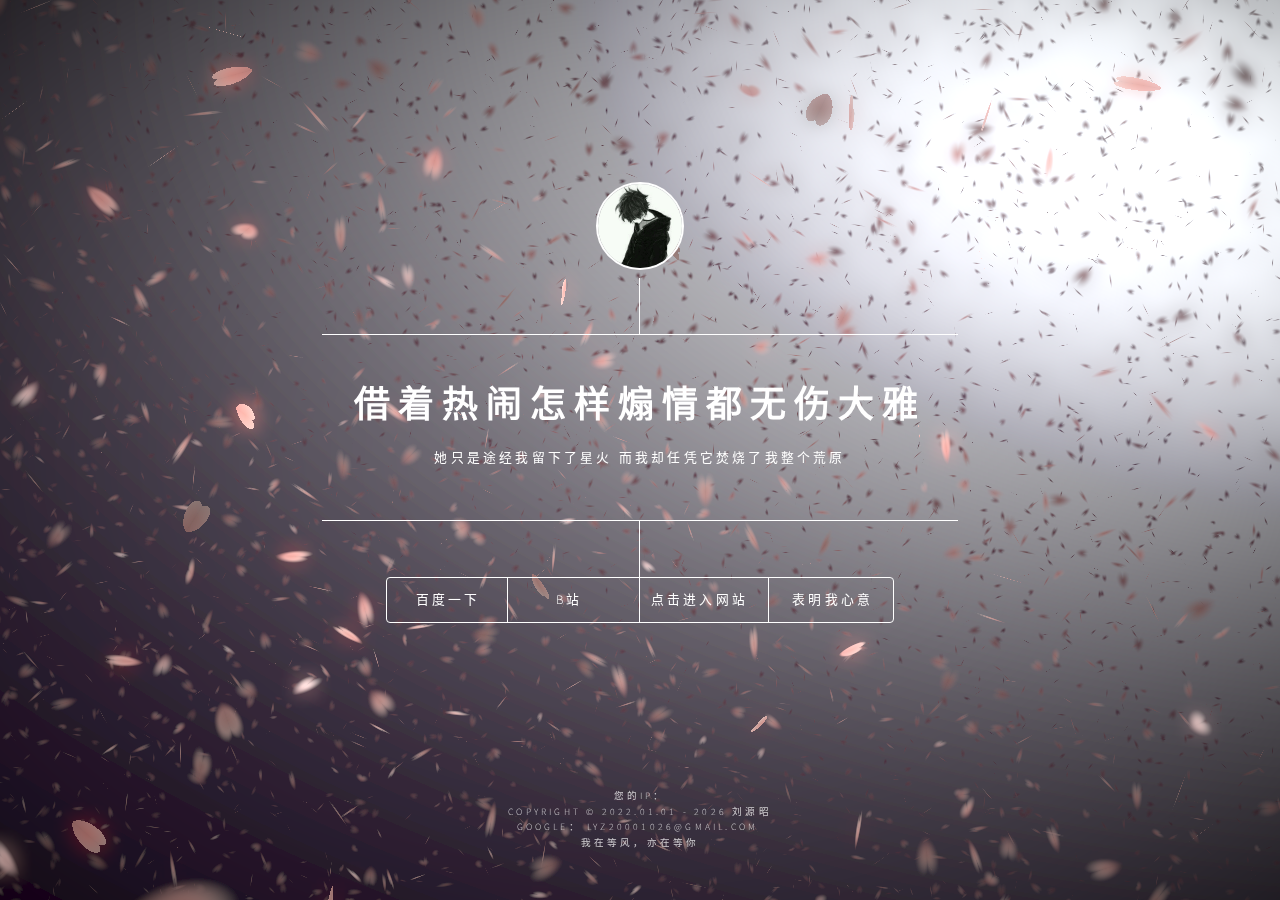
<file: index.html>
<!DOCTYPE html>
<html>

<head>
    <title>π起始页</title>
    <meta charset="utf-8" />
    <meta http-equiv="content-language" content="zh-cn" />
    <link rel="shortcut icon" href="images/picture.ico" />
    <meta name="viewport" content="width=device-width, initial-scale=1, user-scalable=no" />
    <link rel="stylesheet" href="assets/css/main.css" />
    <noscript>
        <link rel="stylesheet" href="assets/css/noscript.css" />
    </noscript>
</head>

<body class="is-preload">
    <!-- Wrapper -->
    <div id="wrapper">
        <!-- Header -->
        <header id="header">
            <div class="icon">
                <img src="images/touxiang.png" alt="π起始页" title="LYZ个人网站" class="logo" />
            </div>
            <div class="content">
                <div class="inner">
                    <h1>借着热闹怎样煽情都无伤大雅</h1>
                    <p>她只是途经我留下了星火&nbsp;而我却任凭它焚烧了我整个荒原</p>
                </div>
            </div>
            <nav>
                <ul>
                    <li> <a target="_blank" href="http://baidu.com/">百度一下</a></li>
                    <li> <a target="_blank" href="https://space.bilibili.com/474137985?spm_id_from=333.1007.0.0">B站</a>
                    </li>
                    <li> <a target="_blank" href="index2.html">点击进入网站</a></li>
                    <li> <a target="_blank" href="3.html">表明我心意</a></li>
                  
                 
                </ul>
            </nav>
        </header>
        <!-- Footer -->
        <footer id="footer">
            <p class="copyright">您的IP：
                <script src="https://pv.sohu.com/cityjson?ie=utf-8"></script>
                <script type="text/javascript">document.write(returnCitySN["cip"]) </script>
            </p>
            <p class="copyright">
                <script>
                    var mydate = new Date();
                    document.writeln("Copyright&nbsp;&copy;&nbsp;2022.01.01 - " + mydate.getFullYear() + '&nbsp;刘源昭<br />Google：&nbsp;Lyz20001026@gmail.com&nbsp');</script>
            </p>
            <p class="copyright">我在等风，亦在等你</p>
        </footer>
    </div>
    <canvas id="sakura" style="z-index: 2;
    position: fixed;
    left: 0;
    top: 0;
    height: 100vh;
    width: 100vw;">
    </canvas>
    <!-- BG -->
    <!-- <div id="bg"> -->
    <!-- Scripts -->
    <script src="assets/js/jquery.min.js"></script>
    <script src="assets/js/browser.min.js"></script>
    <script src="assets/js/breakpoints.min.js"></script>
    <script src="assets/js/util.js"></script>
    <script src="assets/js/main.js"></script>
    <style>
        canvas {
            padding: 0;
            margin: 0;
        }
    </style>
    <!-- sakura shader -->
    <script id="sakura_point_vsh" type="x-shader/x_vertex">
uniform mat4 uProjection;
uniform mat4 uModelview;
uniform vec3 uResolution;
uniform vec3 uOffset;
uniform vec3 uDOF;  //x:focus distance, y:focus radius, z:max radius
uniform vec3 uFade; //x:start distance, y:half distance, z:near fade start

attribute vec3 aPosition;
attribute vec3 aEuler;
attribute vec2 aMisc; //x:size, y:fade

varying vec3 pposition;
varying float psize;
varying float palpha;
varying float pdist;

//varying mat3 rotMat;
varying vec3 normX;
varying vec3 normY;
varying vec3 normZ;
varying vec3 normal;

varying float diffuse;
varying float specular;
varying float rstop;
varying float distancefade;

void main(void) {
    // Projection is based on vertical angle
    vec4 pos = uModelview * vec4(aPosition + uOffset, 1.0);
    gl_Position = uProjection * pos;
    gl_PointSize = aMisc.x * uProjection[1][1] / -pos.z * uResolution.y * 0.5;
    
    pposition = pos.xyz;
    psize = aMisc.x;
    pdist = length(pos.xyz);
    palpha = smoothstep(0.0, 1.0, (pdist - 0.1) / uFade.z);
    
    vec3 elrsn = sin(aEuler);
    vec3 elrcs = cos(aEuler);
    mat3 rotx = mat3(
        1.0, 0.0, 0.0,
        0.0, elrcs.x, elrsn.x,
        0.0, -elrsn.x, elrcs.x
    );
    mat3 roty = mat3(
        elrcs.y, 0.0, -elrsn.y,
        0.0, 1.0, 0.0,
        elrsn.y, 0.0, elrcs.y
    );
    mat3 rotz = mat3(
        elrcs.z, elrsn.z, 0.0, 
        -elrsn.z, elrcs.z, 0.0,
        0.0, 0.0, 1.0
    );
    mat3 rotmat = rotx * roty * rotz;
    normal = rotmat[2];
    
    mat3 trrotm = mat3(
        rotmat[0][0], rotmat[1][0], rotmat[2][0],
        rotmat[0][1], rotmat[1][1], rotmat[2][1],
        rotmat[0][2], rotmat[1][2], rotmat[2][2]
    );
    normX = trrotm[0];
    normY = trrotm[1];
    normZ = trrotm[2];
    
    const vec3 lit = vec3(0.6917144638660746, 0.6917144638660746, -0.20751433915982237);
    
    float tmpdfs = dot(lit, normal);
    if(tmpdfs < 0.0) {
        normal = -normal;
        tmpdfs = dot(lit, normal);
    }
    diffuse = 0.4 + tmpdfs;
    
    vec3 eyev = normalize(-pos.xyz);
    if(dot(eyev, normal) > 0.0) {
        vec3 hv = normalize(eyev + lit);
        specular = pow(max(dot(hv, normal), 0.0), 20.0);
    }
    else {
        specular = 0.0;
    }
    
    rstop = clamp((abs(pdist - uDOF.x) - uDOF.y) / uDOF.z, 0.0, 1.0);
    rstop = pow(rstop, 0.5);
    //-0.69315 = ln(0.5)
    distancefade = min(1.0, exp((uFade.x - pdist) * 0.69315 / uFade.y));
}
</script>
    <script id="sakura_point_fsh" type="x-shader/x_fragment">
#ifdef GL_ES
//precision mediump float;
precision highp float;
#endif

uniform vec3 uDOF;  //x:focus distance, y:focus radius, z:max radius
uniform vec3 uFade; //x:start distance, y:half distance, z:near fade start

const vec3 fadeCol = vec3(0.08, 0.03, 0.06);

varying vec3 pposition;
varying float psize;
varying float palpha;
varying float pdist;

//varying mat3 rotMat;
varying vec3 normX;
varying vec3 normY;
varying vec3 normZ;
varying vec3 normal;

varying float diffuse;
varying float specular;
varying float rstop;
varying float distancefade;

float ellipse(vec2 p, vec2 o, vec2 r) {
    vec2 lp = (p - o) / r;
    return length(lp) - 1.0;
}

void main(void) {
    vec3 p = vec3(gl_PointCoord - vec2(0.5, 0.5), 0.0) * 2.0;
    vec3 d = vec3(0.0, 0.0, -1.0);
    float nd = normZ.z; //dot(-normZ, d);
    if(abs(nd) < 0.0001) discard;
    
    float np = dot(normZ, p);
    vec3 tp = p + d * np / nd;
    vec2 coord = vec2(dot(normX, tp), dot(normY, tp));
    
    //angle = 15 degree
    const float flwrsn = 0.258819045102521;
    const float flwrcs = 0.965925826289068;
    mat2 flwrm = mat2(flwrcs, -flwrsn, flwrsn, flwrcs);
    vec2 flwrp = vec2(abs(coord.x), coord.y) * flwrm;
    
    float r;
    if(flwrp.x < 0.0) {
        r = ellipse(flwrp, vec2(0.065, 0.024) * 0.5, vec2(0.36, 0.96) * 0.5);
    }
    else {
        r = ellipse(flwrp, vec2(0.065, 0.024) * 0.5, vec2(0.58, 0.96) * 0.5);
    }
    
    if(r > rstop) discard;
    
    vec3 col = mix(vec3(1.0, 0.8, 0.75), vec3(1.0, 0.9, 0.87), r);
    float grady = mix(0.0, 1.0, pow(coord.y * 0.5 + 0.5, 0.35));
    col *= vec3(1.0, grady, grady);
    col *= mix(0.8, 1.0, pow(abs(coord.x), 0.3));
    col = col * diffuse + specular;
    
    col = mix(fadeCol, col, distancefade);
    
    float alpha = (rstop > 0.001)? (0.5 - r / (rstop * 2.0)) : 1.0;
    alpha = smoothstep(0.0, 1.0, alpha) * palpha;
    
    gl_FragColor = vec4(col * 0.5, alpha);
}
</script>
    <!-- effects -->
    <script id="fx_common_vsh" type="x-shader/x_vertex">
uniform vec3 uResolution;
attribute vec2 aPosition;

varying vec2 texCoord;
varying vec2 screenCoord;

void main(void) {
    gl_Position = vec4(aPosition, 0.0, 1.0);
    texCoord = aPosition.xy * 0.5 + vec2(0.5, 0.5);
    screenCoord = aPosition.xy * vec2(uResolution.z, 1.0);
}
</script>
    <script id="bg_fsh" type="x-shader/x_fragment">
#ifdef GL_ES
//precision mediump float;
precision highp float;
#endif

uniform vec2 uTimes;

varying vec2 texCoord;
varying vec2 screenCoord;

void main(void) {
    vec3 col;
    float c;
    vec2 tmpv = texCoord * vec2(0.8, 1.0) - vec2(0.95, 1.0);
    c = exp(-pow(length(tmpv) * 1.8, 2.0));
    col = mix(vec3(0.02, 0.0, 0.03), vec3(0.96, 0.98, 1.0) * 1.5, c);
    gl_FragColor = vec4(col * 0.5, 1.0);
}
</script>
    <script id="fx_brightbuf_fsh" type="x-shader/x_fragment">
#ifdef GL_ES
//precision mediump float;
precision highp float;
#endif
uniform sampler2D uSrc;
uniform vec2 uDelta;

varying vec2 texCoord;
varying vec2 screenCoord;

void main(void) {
    vec4 col = texture2D(uSrc, texCoord);
    gl_FragColor = vec4(col.rgb * 2.0 - vec3(0.5), 1.0);
}
</script>
    <script id="fx_dirblur_r4_fsh" type="x-shader/x_fragment">
#ifdef GL_ES
//precision mediump float;
precision highp float;
#endif
uniform sampler2D uSrc;
uniform vec2 uDelta;
uniform vec4 uBlurDir; //dir(x, y), stride(z, w)

varying vec2 texCoord;
varying vec2 screenCoord;

void main(void) {
    vec4 col = texture2D(uSrc, texCoord);
    col = col + texture2D(uSrc, texCoord + uBlurDir.xy * uDelta);
    col = col + texture2D(uSrc, texCoord - uBlurDir.xy * uDelta);
    col = col + texture2D(uSrc, texCoord + (uBlurDir.xy + uBlurDir.zw) * uDelta);
    col = col + texture2D(uSrc, texCoord - (uBlurDir.xy + uBlurDir.zw) * uDelta);
    gl_FragColor = col / 5.0;
}
</script>
    <!-- effect fragment shader template -->
    <script id="fx_common_fsh" type="x-shader/x_fragment">
#ifdef GL_ES
//precision mediump float;
precision highp float;
#endif
uniform sampler2D uSrc;
uniform vec2 uDelta;

varying vec2 texCoord;
varying vec2 screenCoord;

void main(void) {
    gl_FragColor = texture2D(uSrc, texCoord);
}
</script>
    <!-- post processing -->
    <script id="pp_final_vsh" type="x-shader/x_vertex">
uniform vec3 uResolution;
attribute vec2 aPosition;
varying vec2 texCoord;
varying vec2 screenCoord;
void main(void) {
    gl_Position = vec4(aPosition, 0.0, 1.0);
    texCoord = aPosition.xy * 0.5 + vec2(0.5, 0.5);
    screenCoord = aPosition.xy * vec2(uResolution.z, 1.0);
}
</script>
    <script id="pp_final_fsh" type="x-shader/x_fragment">
#ifdef GL_ES
//precision mediump float;
precision highp float;
#endif
uniform sampler2D uSrc;
uniform sampler2D uBloom;
uniform vec2 uDelta;
varying vec2 texCoord;
varying vec2 screenCoord;
void main(void) {
    vec4 srccol = texture2D(uSrc, texCoord) * 2.0;
    vec4 bloomcol = texture2D(uBloom, texCoord);
    vec4 col;
    col = srccol + bloomcol * (vec4(1.0) + srccol);
    col *= smoothstep(1.0, 0.0, pow(length((texCoord - vec2(0.5)) * 2.0), 1.2) * 0.5);
    col = pow(col, vec4(0.45454545454545)); //(1.0 / 2.2)
    
    gl_FragColor = vec4(col.rgb, 1.0);
    gl_FragColor.a = 1.0;
}
</script>
    <script>
        // Utilities
        var Vector3 = {};
        var Matrix44 = {};
        Vector3.create = function (x, y, z) {
            return { 'x': x, 'y': y, 'z': z };
        };
        Vector3.dot = function (v0, v1) {
            return v0.x * v1.x + v0.y * v1.y + v0.z * v1.z;
        };
        Vector3.cross = function (v, v0, v1) {
            v.x = v0.y * v1.z - v0.z * v1.y;
            v.y = v0.z * v1.x - v0.x * v1.z;
            v.z = v0.x * v1.y - v0.y * v1.x;
        };
        Vector3.normalize = function (v) {
            var l = v.x * v.x + v.y * v.y + v.z * v.z;
            if (l > 0.00001) {
                l = 1.0 / Math.sqrt(l);
                v.x *= l;
                v.y *= l;
                v.z *= l;
            }
        };
        Vector3.arrayForm = function (v) {
            if (v.array) {
                v.array[0] = v.x;
                v.array[1] = v.y;
                v.array[2] = v.z;
            }
            else {
                v.array = new Float32Array([v.x, v.y, v.z]);
            }
            return v.array;
        };
        Matrix44.createIdentity = function () {
            return new Float32Array([1.0, 0.0, 0.0, 0.0, 0.0, 1.0, 0.0, 0.0, 0.0, 0.0, 1.0, 0.0, 0.0, 0.0, 0.0, 1.0]);
        };
        Matrix44.loadProjection = function (m, aspect, vdeg, near, far) {
            var h = near * Math.tan(vdeg * Math.PI / 180.0 * 0.5) * 2.0;
            var w = h * aspect;

            m[0] = 2.0 * near / w;
            m[1] = 0.0;
            m[2] = 0.0;
            m[3] = 0.0;

            m[4] = 0.0;
            m[5] = 2.0 * near / h;
            m[6] = 0.0;
            m[7] = 0.0;

            m[8] = 0.0;
            m[9] = 0.0;
            m[10] = -(far + near) / (far - near);
            m[11] = -1.0;

            m[12] = 0.0;
            m[13] = 0.0;
            m[14] = -2.0 * far * near / (far - near);
            m[15] = 0.0;
        };
        Matrix44.loadLookAt = function (m, vpos, vlook, vup) {
            var frontv = Vector3.create(vpos.x - vlook.x, vpos.y - vlook.y, vpos.z - vlook.z);
            Vector3.normalize(frontv);
            var sidev = Vector3.create(1.0, 0.0, 0.0);
            Vector3.cross(sidev, vup, frontv);
            Vector3.normalize(sidev);
            var topv = Vector3.create(1.0, 0.0, 0.0);
            Vector3.cross(topv, frontv, sidev);
            Vector3.normalize(topv);

            m[0] = sidev.x;
            m[1] = topv.x;
            m[2] = frontv.x;
            m[3] = 0.0;

            m[4] = sidev.y;
            m[5] = topv.y;
            m[6] = frontv.y;
            m[7] = 0.0;

            m[8] = sidev.z;
            m[9] = topv.z;
            m[10] = frontv.z;
            m[11] = 0.0;

            m[12] = -(vpos.x * m[0] + vpos.y * m[4] + vpos.z * m[8]);
            m[13] = -(vpos.x * m[1] + vpos.y * m[5] + vpos.z * m[9]);
            m[14] = -(vpos.x * m[2] + vpos.y * m[6] + vpos.z * m[10]);
            m[15] = 1.0;
        };

        //
        var timeInfo = {
            'start': 0, 'prev': 0, // Date
            'delta': 0, 'elapsed': 0 // Number(sec)
        };

        //
        var gl;
        var renderSpec = {
            'width': 0,
            'height': 0,
            'aspect': 1,
            'array': new Float32Array(3),
            'halfWidth': 0,
            'halfHeight': 0,
            'halfArray': new Float32Array(3)
            // and some render targets. see setViewport()
        };
        renderSpec.setSize = function (w, h) {
            renderSpec.width = w;
            renderSpec.height = h;
            renderSpec.aspect = renderSpec.width / renderSpec.height;
            renderSpec.array[0] = renderSpec.width;
            renderSpec.array[1] = renderSpec.height;
            renderSpec.array[2] = renderSpec.aspect;

            renderSpec.halfWidth = Math.floor(w / 2);
            renderSpec.halfHeight = Math.floor(h / 2);
            renderSpec.halfArray[0] = renderSpec.halfWidth;
            renderSpec.halfArray[1] = renderSpec.halfHeight;
            renderSpec.halfArray[2] = renderSpec.halfWidth / renderSpec.halfHeight;
        };

        function deleteRenderTarget(rt) {
            gl.deleteFramebuffer(rt.frameBuffer);
            gl.deleteRenderbuffer(rt.renderBuffer);
            gl.deleteTexture(rt.texture);
        }

        function createRenderTarget(w, h) {
            var ret = {
                'width': w,
                'height': h,
                'sizeArray': new Float32Array([w, h, w / h]),
                'dtxArray': new Float32Array([1.0 / w, 1.0 / h])
            };
            ret.frameBuffer = gl.createFramebuffer();
            ret.renderBuffer = gl.createRenderbuffer();
            ret.texture = gl.createTexture();

            gl.bindTexture(gl.TEXTURE_2D, ret.texture);
            gl.texImage2D(gl.TEXTURE_2D, 0, gl.RGBA, w, h, 0, gl.RGBA, gl.UNSIGNED_BYTE, null);
            gl.texParameteri(gl.TEXTURE_2D, gl.TEXTURE_WRAP_S, gl.CLAMP_TO_EDGE);
            gl.texParameteri(gl.TEXTURE_2D, gl.TEXTURE_WRAP_T, gl.CLAMP_TO_EDGE);
            gl.texParameteri(gl.TEXTURE_2D, gl.TEXTURE_MAG_FILTER, gl.LINEAR);
            gl.texParameteri(gl.TEXTURE_2D, gl.TEXTURE_MIN_FILTER, gl.LINEAR);

            gl.bindFramebuffer(gl.FRAMEBUFFER, ret.frameBuffer);
            gl.framebufferTexture2D(gl.FRAMEBUFFER, gl.COLOR_ATTACHMENT0, gl.TEXTURE_2D, ret.texture, 0);

            gl.bindRenderbuffer(gl.RENDERBUFFER, ret.renderBuffer);
            gl.renderbufferStorage(gl.RENDERBUFFER, gl.DEPTH_COMPONENT16, w, h);
            gl.framebufferRenderbuffer(gl.FRAMEBUFFER, gl.DEPTH_ATTACHMENT, gl.RENDERBUFFER, ret.renderBuffer);

            gl.bindTexture(gl.TEXTURE_2D, null);
            gl.bindRenderbuffer(gl.RENDERBUFFER, null);
            gl.bindFramebuffer(gl.FRAMEBUFFER, null);

            return ret;
        }

        function compileShader(shtype, shsrc) {
            var retsh = gl.createShader(shtype);

            gl.shaderSource(retsh, shsrc);
            gl.compileShader(retsh);

            if (!gl.getShaderParameter(retsh, gl.COMPILE_STATUS)) {
                var errlog = gl.getShaderInfoLog(retsh);
                gl.deleteShader(retsh);
                console.error(errlog);
                return null;
            }
            return retsh;
        }

        function createShader(vtxsrc, frgsrc, uniformlist, attrlist) {
            var vsh = compileShader(gl.VERTEX_SHADER, vtxsrc);
            var fsh = compileShader(gl.FRAGMENT_SHADER, frgsrc);

            if (vsh == null || fsh == null) {
                return null;
            }

            var prog = gl.createProgram();
            gl.attachShader(prog, vsh);
            gl.attachShader(prog, fsh);

            gl.deleteShader(vsh);
            gl.deleteShader(fsh);

            gl.linkProgram(prog);
            if (!gl.getProgramParameter(prog, gl.LINK_STATUS)) {
                var errlog = gl.getProgramInfoLog(prog);
                console.error(errlog);
                return null;
            }

            if (uniformlist) {
                prog.uniforms = {};
                for (var i = 0; i < uniformlist.length; i++) {
                    prog.uniforms[uniformlist[i]] = gl.getUniformLocation(prog, uniformlist[i]);
                }
            }

            if (attrlist) {
                prog.attributes = {};
                for (var i = 0; i < attrlist.length; i++) {
                    var attr = attrlist[i];
                    prog.attributes[attr] = gl.getAttribLocation(prog, attr);
                }
            }

            return prog;
        }

        function useShader(prog) {
            gl.useProgram(prog);
            for (var attr in prog.attributes) {
                gl.enableVertexAttribArray(prog.attributes[attr]);;
            }
        }

        function unuseShader(prog) {
            for (var attr in prog.attributes) {
                gl.disableVertexAttribArray(prog.attributes[attr]);;
            }
            gl.useProgram(null);
        }

        /////
        var projection = {
            'angle': 60,
            'nearfar': new Float32Array([0.1, 100.0]),
            'matrix': Matrix44.createIdentity()
        };
        var camera = {
            'position': Vector3.create(0, 0, 100),
            'lookat': Vector3.create(0, 0, 0),
            'up': Vector3.create(0, 1, 0),
            'dof': Vector3.create(10.0, 4.0, 8.0),
            'matrix': Matrix44.createIdentity()
        };

        var pointFlower = {};
        var meshFlower = {};
        var sceneStandBy = false;

        var BlossomParticle = function () {
            this.velocity = new Array(3);
            this.rotation = new Array(3);
            this.position = new Array(3);
            this.euler = new Array(3);
            this.size = 1.0;
            this.alpha = 1.0;
            this.zkey = 0.0;
        };

        BlossomParticle.prototype.setVelocity = function (vx, vy, vz) {
            this.velocity[0] = vx;
            this.velocity[1] = vy;
            this.velocity[2] = vz;
        };

        BlossomParticle.prototype.setRotation = function (rx, ry, rz) {
            this.rotation[0] = rx;
            this.rotation[1] = ry;
            this.rotation[2] = rz;
        };

        BlossomParticle.prototype.setPosition = function (nx, ny, nz) {
            this.position[0] = nx;
            this.position[1] = ny;
            this.position[2] = nz;
        };

        BlossomParticle.prototype.setEulerAngles = function (rx, ry, rz) {
            this.euler[0] = rx;
            this.euler[1] = ry;
            this.euler[2] = rz;
        };

        BlossomParticle.prototype.setSize = function (s) {
            this.size = s;
        };

        BlossomParticle.prototype.update = function (dt, et) {
            this.position[0] += this.velocity[0] * dt;
            this.position[1] += this.velocity[1] * dt;
            this.position[2] += this.velocity[2] * dt;

            this.euler[0] += this.rotation[0] * dt;
            this.euler[1] += this.rotation[1] * dt;
            this.euler[2] += this.rotation[2] * dt;
        };

        function createPointFlowers() {
            // get point sizes
            var prm = gl.getParameter(gl.ALIASED_POINT_SIZE_RANGE);
            renderSpec.pointSize = { 'min': prm[0], 'max': prm[1] };

            var vtxsrc = document.getElementById("sakura_point_vsh").textContent;
            var frgsrc = document.getElementById("sakura_point_fsh").textContent;

            pointFlower.program = createShader(
                vtxsrc, frgsrc,
                ['uProjection', 'uModelview', 'uResolution', 'uOffset', 'uDOF', 'uFade'],
                ['aPosition', 'aEuler', 'aMisc']
            );

            useShader(pointFlower.program);
            pointFlower.offset = new Float32Array([0.0, 0.0, 0.0]);
            pointFlower.fader = Vector3.create(0.0, 10.0, 0.0);

            // paramerters: velocity[3], rotate[3]
            pointFlower.numFlowers = 1600;
            pointFlower.particles = new Array(pointFlower.numFlowers);
            // vertex attributes {position[3], euler_xyz[3], size[1]}
            pointFlower.dataArray = new Float32Array(pointFlower.numFlowers * (3 + 3 + 2));
            pointFlower.positionArrayOffset = 0;
            pointFlower.eulerArrayOffset = pointFlower.numFlowers * 3;
            pointFlower.miscArrayOffset = pointFlower.numFlowers * 6;

            pointFlower.buffer = gl.createBuffer();
            gl.bindBuffer(gl.ARRAY_BUFFER, pointFlower.buffer);
            gl.bufferData(gl.ARRAY_BUFFER, pointFlower.dataArray, gl.DYNAMIC_DRAW);
            gl.bindBuffer(gl.ARRAY_BUFFER, null);

            unuseShader(pointFlower.program);

            for (var i = 0; i < pointFlower.numFlowers; i++) {
                pointFlower.particles[i] = new BlossomParticle();
            }
        }

        function initPointFlowers() {
            //area
            pointFlower.area = Vector3.create(20.0, 20.0, 20.0);
            pointFlower.area.x = pointFlower.area.y * renderSpec.aspect;

            pointFlower.fader.x = 10.0; //env fade start
            pointFlower.fader.y = pointFlower.area.z; //env fade half
            pointFlower.fader.z = 0.1;  //near fade start

            //particles
            var PI2 = Math.PI * 2.0;
            var tmpv3 = Vector3.create(0, 0, 0);
            var tmpv = 0;
            var symmetryrand = function () { return (Math.random() * 2.0 - 1.0); };
            for (var i = 0; i < pointFlower.numFlowers; i++) {
                var tmpprtcl = pointFlower.particles[i];

                //velocity
                tmpv3.x = symmetryrand() * 0.3 + 0.8;
                tmpv3.y = symmetryrand() * 0.2 - 1.0;
                tmpv3.z = symmetryrand() * 0.3 + 0.5;
                Vector3.normalize(tmpv3);
                tmpv = 2.0 + Math.random() * 1.0;
                tmpprtcl.setVelocity(tmpv3.x * tmpv, tmpv3.y * tmpv, tmpv3.z * tmpv);

                //rotation
                tmpprtcl.setRotation(
                    symmetryrand() * PI2 * 0.5,
                    symmetryrand() * PI2 * 0.5,
                    symmetryrand() * PI2 * 0.5
                );

                //position
                tmpprtcl.setPosition(
                    symmetryrand() * pointFlower.area.x,
                    symmetryrand() * pointFlower.area.y,
                    symmetryrand() * pointFlower.area.z
                );

                //euler
                tmpprtcl.setEulerAngles(
                    Math.random() * Math.PI * 2.0,
                    Math.random() * Math.PI * 2.0,
                    Math.random() * Math.PI * 2.0
                );

                //size
                tmpprtcl.setSize(0.9 + Math.random() * 0.1);
            }
        }

        function renderPointFlowers() {
            //update
            var PI2 = Math.PI * 2.0;
            var limit = [pointFlower.area.x, pointFlower.area.y, pointFlower.area.z];
            var repeatPos = function (prt, cmp, limit) {
                if (Math.abs(prt.position[cmp]) - prt.size * 0.5 > limit) {
                    //out of area
                    if (prt.position[cmp] > 0) {
                        prt.position[cmp] -= limit * 2.0;
                    }
                    else {
                        prt.position[cmp] += limit * 2.0;
                    }
                }
            };
            var repeatEuler = function (prt, cmp) {
                prt.euler[cmp] = prt.euler[cmp] % PI2;
                if (prt.euler[cmp] < 0.0) {
                    prt.euler[cmp] += PI2;
                }
            };

            for (var i = 0; i < pointFlower.numFlowers; i++) {
                var prtcl = pointFlower.particles[i];
                prtcl.update(timeInfo.delta, timeInfo.elapsed);
                repeatPos(prtcl, 0, pointFlower.area.x);
                repeatPos(prtcl, 1, pointFlower.area.y);
                repeatPos(prtcl, 2, pointFlower.area.z);
                repeatEuler(prtcl, 0);
                repeatEuler(prtcl, 1);
                repeatEuler(prtcl, 2);

                prtcl.alpha = 1.0;//(pointFlower.area.z - prtcl.position[2]) * 0.5;

                prtcl.zkey = (camera.matrix[2] * prtcl.position[0]
                    + camera.matrix[6] * prtcl.position[1]
                    + camera.matrix[10] * prtcl.position[2]
                    + camera.matrix[14]);
            }

            // sort
            pointFlower.particles.sort(function (p0, p1) { return p0.zkey - p1.zkey; });

            // update data
            var ipos = pointFlower.positionArrayOffset;
            var ieuler = pointFlower.eulerArrayOffset;
            var imisc = pointFlower.miscArrayOffset;
            for (var i = 0; i < pointFlower.numFlowers; i++) {
                var prtcl = pointFlower.particles[i];
                pointFlower.dataArray[ipos] = prtcl.position[0];
                pointFlower.dataArray[ipos + 1] = prtcl.position[1];
                pointFlower.dataArray[ipos + 2] = prtcl.position[2];
                ipos += 3;
                pointFlower.dataArray[ieuler] = prtcl.euler[0];
                pointFlower.dataArray[ieuler + 1] = prtcl.euler[1];
                pointFlower.dataArray[ieuler + 2] = prtcl.euler[2];
                ieuler += 3;
                pointFlower.dataArray[imisc] = prtcl.size;
                pointFlower.dataArray[imisc + 1] = prtcl.alpha;
                imisc += 2;
            }

            //draw
            gl.enable(gl.BLEND);
            //gl.disable(gl.DEPTH_TEST);
            gl.blendFunc(gl.SRC_ALPHA, gl.ONE_MINUS_SRC_ALPHA);

            var prog = pointFlower.program;
            useShader(prog);

            gl.uniformMatrix4fv(prog.uniforms.uProjection, false, projection.matrix);
            gl.uniformMatrix4fv(prog.uniforms.uModelview, false, camera.matrix);
            gl.uniform3fv(prog.uniforms.uResolution, renderSpec.array);
            gl.uniform3fv(prog.uniforms.uDOF, Vector3.arrayForm(camera.dof));
            gl.uniform3fv(prog.uniforms.uFade, Vector3.arrayForm(pointFlower.fader));

            gl.bindBuffer(gl.ARRAY_BUFFER, pointFlower.buffer);
            gl.bufferData(gl.ARRAY_BUFFER, pointFlower.dataArray, gl.DYNAMIC_DRAW);

            gl.vertexAttribPointer(prog.attributes.aPosition, 3, gl.FLOAT, false, 0, pointFlower.positionArrayOffset * Float32Array.BYTES_PER_ELEMENT);
            gl.vertexAttribPointer(prog.attributes.aEuler, 3, gl.FLOAT, false, 0, pointFlower.eulerArrayOffset * Float32Array.BYTES_PER_ELEMENT);
            gl.vertexAttribPointer(prog.attributes.aMisc, 2, gl.FLOAT, false, 0, pointFlower.miscArrayOffset * Float32Array.BYTES_PER_ELEMENT);

            // doubler
            for (var i = 1; i < 2; i++) {
                var zpos = i * -2.0;
                pointFlower.offset[0] = pointFlower.area.x * -1.0;
                pointFlower.offset[1] = pointFlower.area.y * -1.0;
                pointFlower.offset[2] = pointFlower.area.z * zpos;
                gl.uniform3fv(prog.uniforms.uOffset, pointFlower.offset);
                gl.drawArrays(gl.POINT, 0, pointFlower.numFlowers);

                pointFlower.offset[0] = pointFlower.area.x * -1.0;
                pointFlower.offset[1] = pointFlower.area.y * 1.0;
                pointFlower.offset[2] = pointFlower.area.z * zpos;
                gl.uniform3fv(prog.uniforms.uOffset, pointFlower.offset);
                gl.drawArrays(gl.POINT, 0, pointFlower.numFlowers);

                pointFlower.offset[0] = pointFlower.area.x * 1.0;
                pointFlower.offset[1] = pointFlower.area.y * -1.0;
                pointFlower.offset[2] = pointFlower.area.z * zpos;
                gl.uniform3fv(prog.uniforms.uOffset, pointFlower.offset);
                gl.drawArrays(gl.POINT, 0, pointFlower.numFlowers);

                pointFlower.offset[0] = pointFlower.area.x * 1.0;
                pointFlower.offset[1] = pointFlower.area.y * 1.0;
                pointFlower.offset[2] = pointFlower.area.z * zpos;
                gl.uniform3fv(prog.uniforms.uOffset, pointFlower.offset);
                gl.drawArrays(gl.POINT, 0, pointFlower.numFlowers);
            }

            //main
            pointFlower.offset[0] = 0.0;
            pointFlower.offset[1] = 0.0;
            pointFlower.offset[2] = 0.0;
            gl.uniform3fv(prog.uniforms.uOffset, pointFlower.offset);
            gl.drawArrays(gl.POINT, 0, pointFlower.numFlowers);

            gl.bindBuffer(gl.ARRAY_BUFFER, null);
            unuseShader(prog);

            gl.enable(gl.DEPTH_TEST);
            gl.disable(gl.BLEND);
        }

        // effects
        //common util
        function createEffectProgram(vtxsrc, frgsrc, exunifs, exattrs) {
            var ret = {};
            var unifs = ['uResolution', 'uSrc', 'uDelta'];
            if (exunifs) {
                unifs = unifs.concat(exunifs);
            }
            var attrs = ['aPosition'];
            if (exattrs) {
                attrs = attrs.concat(exattrs);
            }

            ret.program = createShader(vtxsrc, frgsrc, unifs, attrs);
            useShader(ret.program);

            ret.dataArray = new Float32Array([
                -1.0, -1.0,
                1.0, -1.0,
                -1.0, 1.0,
                1.0, 1.0
            ]);
            ret.buffer = gl.createBuffer();
            gl.bindBuffer(gl.ARRAY_BUFFER, ret.buffer);
            gl.bufferData(gl.ARRAY_BUFFER, ret.dataArray, gl.STATIC_DRAW);

            gl.bindBuffer(gl.ARRAY_BUFFER, null);
            unuseShader(ret.program);

            return ret;
        }

        // basic usage
        // useEffect(prog, srctex({'texture':texid, 'dtxArray':(f32)[dtx, dty]})); //basic initialize
        // gl.uniform**(...); //additional uniforms
        // drawEffect()
        // unuseEffect(prog)
        // TEXTURE0 makes src
        function useEffect(fxobj, srctex) {
            var prog = fxobj.program;
            useShader(prog);
            gl.uniform3fv(prog.uniforms.uResolution, renderSpec.array);

            if (srctex != null) {
                gl.uniform2fv(prog.uniforms.uDelta, srctex.dtxArray);
                gl.uniform1i(prog.uniforms.uSrc, 0);

                gl.activeTexture(gl.TEXTURE0);
                gl.bindTexture(gl.TEXTURE_2D, srctex.texture);
            }
        }
        function drawEffect(fxobj) {
            gl.bindBuffer(gl.ARRAY_BUFFER, fxobj.buffer);
            gl.vertexAttribPointer(fxobj.program.attributes.aPosition, 2, gl.FLOAT, false, 0, 0);
            gl.drawArrays(gl.TRIANGLE_STRIP, 0, 4);
        }
        function unuseEffect(fxobj) {
            unuseShader(fxobj.program);
        }

        var effectLib = {};
        function createEffectLib() {

            var vtxsrc, frgsrc;
            //common
            var cmnvtxsrc = document.getElementById("fx_common_vsh").textContent;

            //background
            frgsrc = document.getElementById("bg_fsh").textContent;
            effectLib.sceneBg = createEffectProgram(cmnvtxsrc, frgsrc, ['uTimes'], null);

            // make brightpixels buffer
            frgsrc = document.getElementById("fx_brightbuf_fsh").textContent;
            effectLib.mkBrightBuf = createEffectProgram(cmnvtxsrc, frgsrc, null, null);

            // direction blur
            frgsrc = document.getElementById("fx_dirblur_r4_fsh").textContent;
            effectLib.dirBlur = createEffectProgram(cmnvtxsrc, frgsrc, ['uBlurDir'], null);

            //final composite
            vtxsrc = document.getElementById("pp_final_vsh").textContent;
            frgsrc = document.getElementById("pp_final_fsh").textContent;
            effectLib.finalComp = createEffectProgram(vtxsrc, frgsrc, ['uBloom'], null);
        }

        // background
        function createBackground() {
            //console.log("create background");
        }
        function initBackground() {
            //console.log("init background");
        }
        function renderBackground() {
            gl.disable(gl.DEPTH_TEST);

            useEffect(effectLib.sceneBg, null);
            gl.uniform2f(effectLib.sceneBg.program.uniforms.uTimes, timeInfo.elapsed, timeInfo.delta);
            drawEffect(effectLib.sceneBg);
            unuseEffect(effectLib.sceneBg);

            gl.enable(gl.DEPTH_TEST);
        }

        // post process
        var postProcess = {};
        function createPostProcess() {
            //console.log("create post process");
        }
        function initPostProcess() {
            //console.log("init post process");
        }

        function renderPostProcess() {
            gl.enable(gl.TEXTURE_2D);
            gl.disable(gl.DEPTH_TEST);
            var bindRT = function (rt, isclear) {
                gl.bindFramebuffer(gl.FRAMEBUFFER, rt.frameBuffer);
                gl.viewport(0, 0, rt.width, rt.height);
                if (isclear) {
                    gl.clearColor(0, 0, 0, 0);
                    gl.clear(gl.COLOR_BUFFER_BIT | gl.DEPTH_BUFFER_BIT);
                }
            };

            //make bright buff
            bindRT(renderSpec.wHalfRT0, true);
            useEffect(effectLib.mkBrightBuf, renderSpec.mainRT);
            drawEffect(effectLib.mkBrightBuf);
            unuseEffect(effectLib.mkBrightBuf);

            // make bloom
            for (var i = 0; i < 2; i++) {
                var p = 1.5 + 1 * i;
                var s = 2.0 + 1 * i;
                bindRT(renderSpec.wHalfRT1, true);
                useEffect(effectLib.dirBlur, renderSpec.wHalfRT0);
                gl.uniform4f(effectLib.dirBlur.program.uniforms.uBlurDir, p, 0.0, s, 0.0);
                drawEffect(effectLib.dirBlur);
                unuseEffect(effectLib.dirBlur);

                bindRT(renderSpec.wHalfRT0, true);
                useEffect(effectLib.dirBlur, renderSpec.wHalfRT1);
                gl.uniform4f(effectLib.dirBlur.program.uniforms.uBlurDir, 0.0, p, 0.0, s);
                drawEffect(effectLib.dirBlur);
                unuseEffect(effectLib.dirBlur);
            }

            //display
            gl.bindFramebuffer(gl.FRAMEBUFFER, null);
            gl.viewport(0, 0, renderSpec.width, renderSpec.height);
            gl.clear(gl.COLOR_BUFFER_BIT | gl.DEPTH_BUFFER_BIT);

            useEffect(effectLib.finalComp, renderSpec.mainRT);
            gl.uniform1i(effectLib.finalComp.program.uniforms.uBloom, 1);
            gl.activeTexture(gl.TEXTURE1);
            gl.bindTexture(gl.TEXTURE_2D, renderSpec.wHalfRT0.texture);
            drawEffect(effectLib.finalComp);
            unuseEffect(effectLib.finalComp);

            gl.enable(gl.DEPTH_TEST);
        }

        /////
        var SceneEnv = {};
        function createScene() {
            createEffectLib();
            createBackground();
            createPointFlowers();
            createPostProcess();
            sceneStandBy = true;
        }

        function initScene() {
            initBackground();
            initPointFlowers();
            initPostProcess();

            //camera.position.z = 17.320508;
            camera.position.z = pointFlower.area.z + projection.nearfar[0];
            projection.angle = Math.atan2(pointFlower.area.y, camera.position.z + pointFlower.area.z) * 180.0 / Math.PI * 2.0;
            Matrix44.loadProjection(projection.matrix, renderSpec.aspect, projection.angle, projection.nearfar[0], projection.nearfar[1]);
        }

        function renderScene() {
            //draw
            Matrix44.loadLookAt(camera.matrix, camera.position, camera.lookat, camera.up);

            gl.enable(gl.DEPTH_TEST);

            //gl.bindFramebuffer(gl.FRAMEBUFFER, null);
            gl.bindFramebuffer(gl.FRAMEBUFFER, renderSpec.mainRT.frameBuffer);
            gl.viewport(0, 0, renderSpec.mainRT.width, renderSpec.mainRT.height);
            gl.clearColor(0.005, 0, 0.05, 0);
            gl.clear(gl.COLOR_BUFFER_BIT | gl.DEPTH_BUFFER_BIT);

            renderBackground();
            renderPointFlowers();
            renderPostProcess();
        }

        /////
        function onResize(e) {
            makeCanvasFullScreen(document.getElementById("sakura"));
            setViewports();
            if (sceneStandBy) {
                initScene();
            }
        }

        function setViewports() {
            renderSpec.setSize(gl.canvas.width, gl.canvas.height);

            gl.clearColor(0.2, 0.2, 0.5, 1.0);
            gl.viewport(0, 0, renderSpec.width, renderSpec.height);

            var rtfunc = function (rtname, rtw, rth) {
                var rt = renderSpec[rtname];
                if (rt) deleteRenderTarget(rt);
                renderSpec[rtname] = createRenderTarget(rtw, rth);
            };
            rtfunc('mainRT', renderSpec.width, renderSpec.height);
            rtfunc('wFullRT0', renderSpec.width, renderSpec.height);
            rtfunc('wFullRT1', renderSpec.width, renderSpec.height);
            rtfunc('wHalfRT0', renderSpec.halfWidth, renderSpec.halfHeight);
            rtfunc('wHalfRT1', renderSpec.halfWidth, renderSpec.halfHeight);
        }

        function render() {
            renderScene();
        }

        var animating = true;
        function toggleAnimation(elm) {
            animating ^= true;
            if (animating) animate();
            if (elm) {
                elm.innerHTML = animating ? "Stop" : "Start";
            }
        }

        function stepAnimation() {
            if (!animating) animate();
        }

        function animate() {
            var curdate = new Date();
            timeInfo.elapsed = (curdate - timeInfo.start) / 1000.0;
            timeInfo.delta = (curdate - timeInfo.prev) / 1000.0;
            timeInfo.prev = curdate;

            if (animating) requestAnimationFrame(animate);
            render();
        }

        function makeCanvasFullScreen(canvas) {
            var b = document.body;
            var d = document.documentElement;
            fullw = Math.max(b.clientWidth, b.scrollWidth, d.scrollWidth, d.clientWidth);
            fullh = Math.max(b.clientHeight, b.scrollHeight, d.scrollHeight, d.clientHeight);
            canvas.width = fullw;
            canvas.height = fullh;
        }

        window.addEventListener('load', function (e) {
            var canvas = document.getElementById("sakura");
            try {
                makeCanvasFullScreen(canvas);
                gl = canvas.getContext('experimental-webgl');
            } catch (e) {
                alert("WebGL not supported." + e);
                console.error(e);
                return;
            }

            window.addEventListener('resize', onResize);

            setViewports();
            createScene();
            initScene();

            timeInfo.start = new Date();
            timeInfo.prev = timeInfo.start;
            animate();
        });

        //set window.requestAnimationFrame
        (function (w, r) {
            w['r' + r] = w['r' + r] || w['webkitR' + r] || w['mozR' + r] || w['msR' + r] || w['oR' + r] || function (c) { w.setTimeout(c, 1000 / 60); };
        })(window, 'equestAnimationFrame');
    </script>
</body>

</html>
</file>
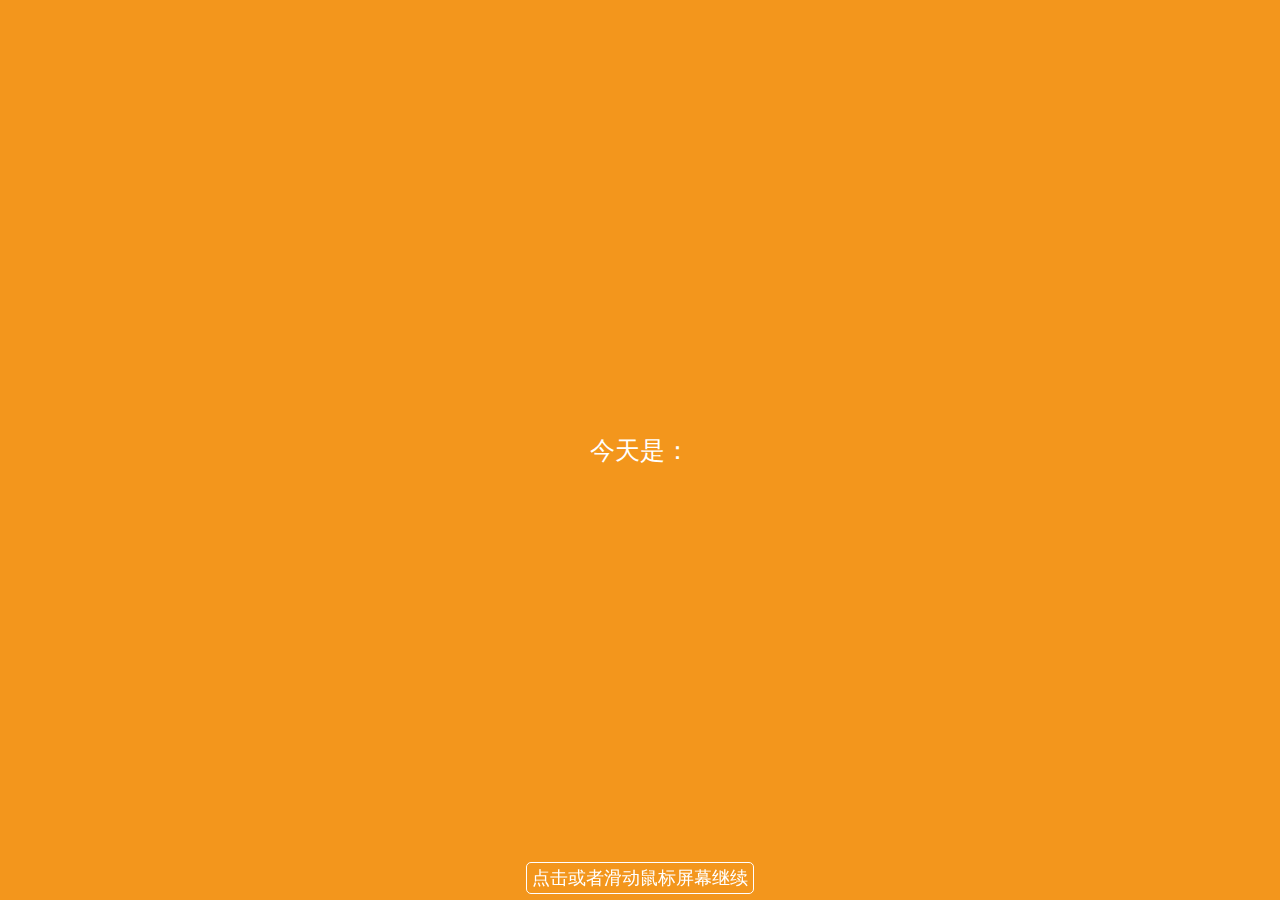
<file: 3.html>
<!DOCTYPE html>
<html lang="en">

<head>

    <meta http-equiv="Content-Type" content="text/html; charset=UTF-8">
    <meta name="viewport" content="width=device-width,user-scalable=no">

    <meta name="format-detection" content="telephone=no">
    <title>哈哈哈</title>
    <style type="text/css">
        body {
            text-align: center;
            margin: 0px;
            padding: 0px;
            font-size: 25px;
            color: #FFF;
            font-family: "微软雅黑";
            background: #f3961c;
        }

        div {
            text-align: left;
        }

        .tittle {
            width: 100%;
            background: #f3961c;
            top: 0px;
            height: 100%;
            z-index: 0;
            position: absolute;
            position: fixed !important;
            display: none;
            cursor: default;
        }

        .big {
            font-family: "微软雅黑";
            color: #FFF;
            font-size: 35px;
        }

        .tishi {
            position: absolute;
            position: fixed !important;
            z-index: 99;
            bottom: 10px;
            width: 100%;
            text-align: center;
        }

        .tishiContent {
            border: 1px solid #FFF;
            font-size: 18px;
            padding: 5px;
            cursor: pointer;
            border-radius: 5px;
        }
    </style>
    <script type="text/javascript" src="./jscss/jquery.min.js"></script>
    <script>
        $(document).ready(function (e) {
            $(document).scrollTop(300);
            /*移动滚动条到最下方*/
            timer = setInterval("$.change()", 3000);
            t = 2;
            $("#t-" + t).fadeIn();
            $(document).click(
                function () {
                    /*如果用户点击了，就取消自动播放*/
                    clearInterval(timer);
                    $.change();
                }
            );

            /*切换*/
            $.change = function () {
                t++;
                if (t <= $(".tittle").length) {
                    $(".tittle").slideUp(1500).fadeOut();
                    $("#t-" + t).slideDown(1500).fadeIn();
                } else {
                    localStorage["index"] = "1";
                    window.location = "4.html";
                }
            }
        });


        setInterval(function () {
            document.getElementById("time").innerHTML = new Date().toLocaleString();
        }, 1000)

    </script>

</head>

<body>

    <section style="text-align: center">
        <div class="tittle" id="t-1" style="display: none;">

        </div>

        <div class="tittle" id="t-2" style="display: block;">
            <table width="100%" height="100%">
                <tbody>
                    <tr>
                        <td style="text-align: center;"><span id="time">今天是：</span></td>
                    </tr>
                </tbody>
            </table>
        </div>

        <div class="tittle" id="t-3">
            <table width="100%" height="100%">
                <tbody>
                    <tr>
                        <td style="text-align: center;">嘿！<span class="big">那个谁·······</span></td>
                    </tr>
                </tbody>
            </table>
        </div>
        <div class="tittle" id="t-4">
            <table width="100%" height="100%">
                <tbody>
                    <tr>
                        <td style="text-align: center;">对，没错！<span class="big">就是你！！</span></td>
                    </tr>
                </tbody>
            </table>
        </div>
        <div class="tittle" id="t-5">
            <table width="100%" height="100%">
                <tbody>
                    <tr>
                        <td style="text-align: center;">我想对你··<span class="big">说</span></td>
                    </tr>
                </tbody>
            </table>
        </div>


        <div class="tittle" id="t-6">
            <table width="100%" height="100%">
                <tbody>
                    <tr>
                        <td style="text-align: center;">天王
                            <span class="big">盖地虎</span>
                        </td>
                    </tr>
                </tbody>
            </table>
        </div>
        <div class="tittle" id="t-7">
            <table width="100%" height="100%">
                <tbody>
                    <tr>
                        <td style="text-align: center;">宝塔
                            <span class="big">镇河妖</span>
                        </td>
                    </tr>
                </tbody>
            </table>
        </div>
        <div class="tittle" id="t-8">
            <table width="100%" height="100%">
                <tbody>
                    <tr>
                        <td style="text-align: center;">左青龙
                            <span class="big">右白虎</span>
                        </td>
                    </tr>
                </tbody>
            </table>
        </div>
        <div class="tittle" id="t-9">
            <table width="100%" height="100%">
                <tbody>
                    <tr>
                        <td style="text-align: center;">前朱雀
                            <span class="big">后玄武</span>
                        </td>
                    </tr>
                </tbody>
            </table>
        </div>
        <div class="tittle" id="t-10">
            <table width="100%" height="100%">
                <tbody>
                    <tr>
                        <td style="text-align: center;">天空很蓝

                        </td>
                    </tr>
                </tbody>
            </table>
        </div>
        <div class="tittle" id="t-11">
            <table width="100%" height="100%">
                <tbody>
                    <tr>
                        <td style="text-align: center;">地域
                            <span class="big">无疆</span>
                        </td>
                    </tr>
                </tbody>
            </table>
        </div>
        <div class="tittle" id="t-12">
            <table width="100%" height="100%">
                <tbody>
                    <tr>
                        <td style="text-align: center;"><br>我想告诉你<span class="big">你其实。。</span></td>
                    </tr>
                </tbody>
            </table>
        </div>
        <div class="tittle" id="t-13">
            <table width="100%" height="100%">
                <tbody>
                    <tr>
                        <td style="text-align: center;"><br>是个.....<span class="big">憨憨， 哈哈哈!!!</span></td>
                    </tr>
                </tbody>
            </table>
        </div>
    </section>
    <div style="text-align: center;" class="tishi">
        <span class="tishiContent">点击或者滑动鼠标屏幕继续</span>
    </div>
</body>

</html>
</file>
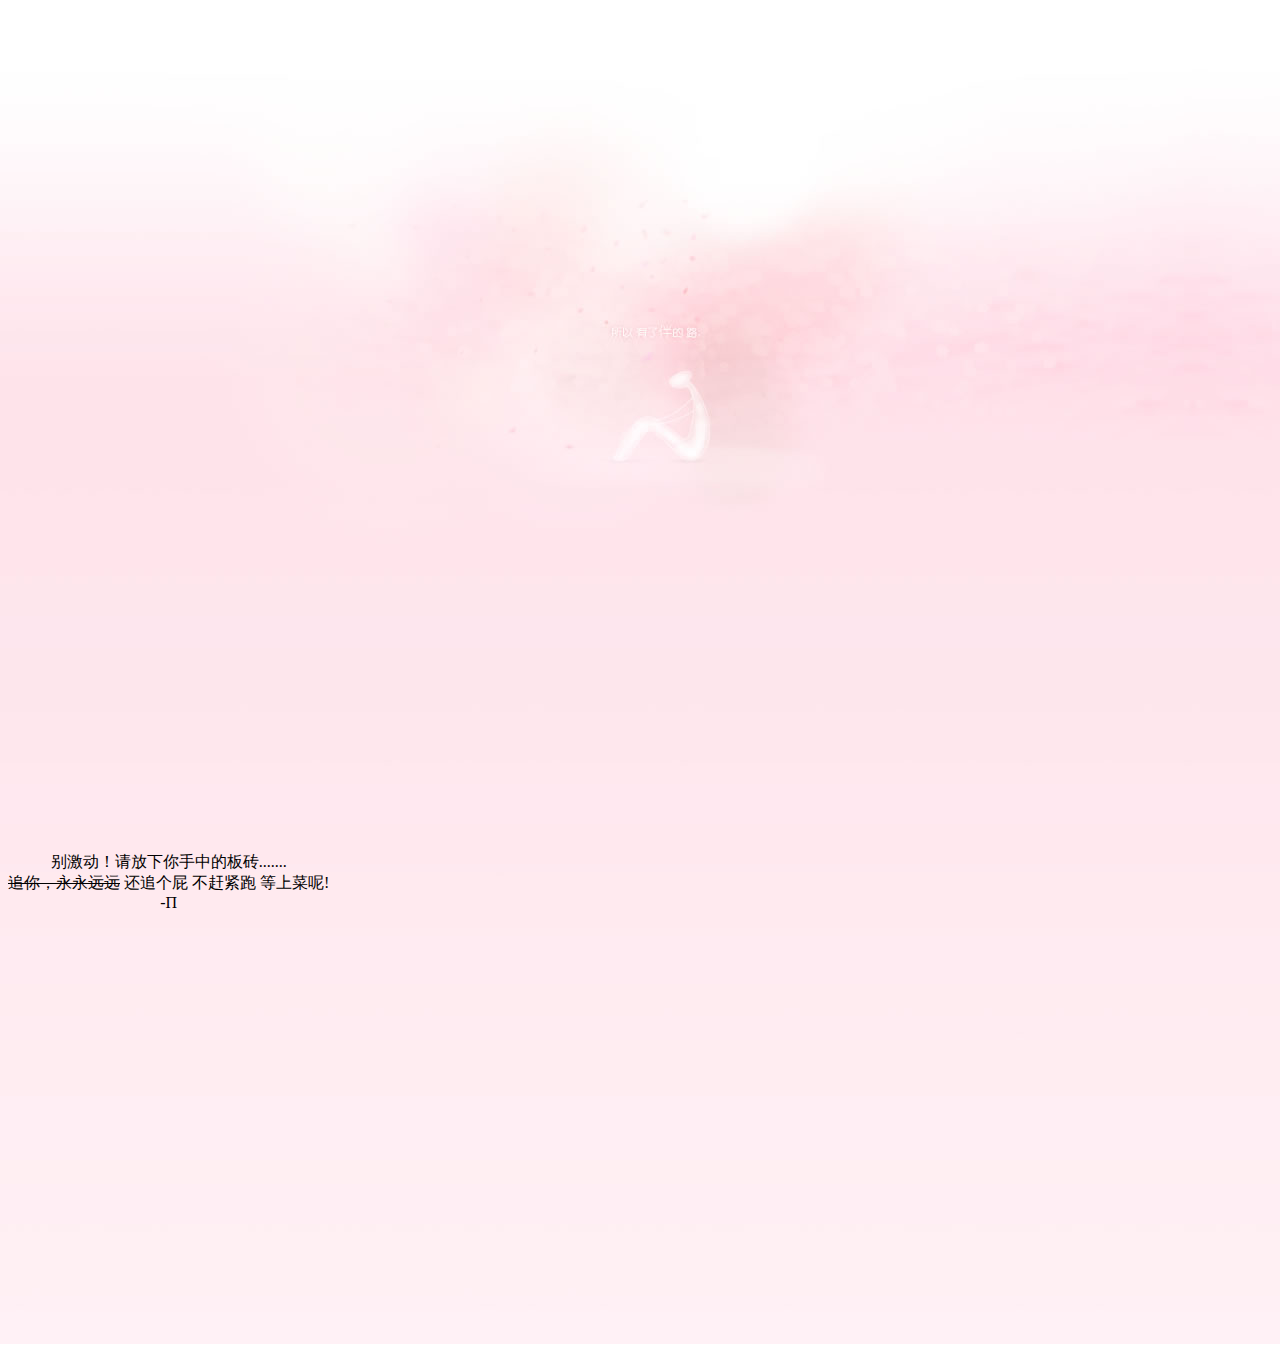
<file: 4.html>
<!DOCTYPE html>
<html>
<head>
    <meta http-equiv="Content-Type" content="text/html; charset=UTF-8">
    <meta name="viewport" content="width=750,user-scalable=no">
    <title>博君一笑</title>

    <script type="text/javascript" src="./jscss/jquery.js"></script>
    <script type="text/javascript" src="./jscss/garden.js"></script>
    <script type="text/javascript" src="./jscss/functions.js"></script>
</head>
<body background="bj.jpg">
<div id="mainDiv"style="position:relative;width:100%;height: 1334px;">
    <div id="content"style="position:absolute;float: left; width:100% ;height:680px;left:0;top:0">
        <div id="code"style="position:absolute;float: left; width:100% ;height:680px;top:200px;text-align: center">
            <span class="comments">/**</span><br>
                <span class="space"><span class="comments">*我是学计算机技术的一个小小的菜鸡,</span><br>
                <span class="space"><span class="comments">*所以我用代码来描述我们的故事！.</span><br>
                <span class="space"><span class="comments">*/</span><br>
                Boy i = <span class="keyword">new</span> Boy(<span class="string">"小明"</span>);<br>
                Girl u = <span class="keyword">new</span> Girl(<span class="string">"小红"</span>);<br>
                <span class="comments">// 在未来的某个夜晚,我们在湖边相遇！. </span><br>
                i.love(u);<br>
                u.sayOtherthing();<br>
                <span class="comments">// 没有任何预示···。</span><br>
                <span class="keyword">var</span> reason=i.ask(u);<br>
                <span class="comments">// 我知道我们之间还并不了解。</span><br>
                $("body").append(reason);<br>
                <span class="comments">// 我也理解你当时的心情。。。</span><br>
                <span class="comments">// And take care of u and our love.</span><br>
                i.takeCareOf(u);<br>
                <span class="comments">//然后..... 你一直跑，我一直追。。。。</span><br>
                    <span class="comments">//你还是一直跑，我还是一直在追。。。。</span><br>
                <span class="keyword">boolean</span> isAccept = <span class="keyword">false</span>;<br>
                <span class="keyword">while</span> (isAccept) {<br>
                <span class="placeholder">i.waitFor(u);<br>
                <span class="placeholder"><span class="comments">// 我喊着要照顾你一辈子。</span><br>
                <span class="placeholder"><span class="comments">// 你跑的那么快。</span><br>
                <span class="placeholder">isAccept = u.thinkOver();<br>
                }<br>
                <span class="comments">// 然后。。。我忍不住将手中的板砖飞了过去······</span><br>
                u.accept(i);<br>
                i.liveHappilyWith(u);<br>

            </span></span></span></span></span></span></span>_END
        </div>
    </div>
    <div id="loveHeart" style="position:absolute;float: left; width:100% ;height:840px;left:0;top:0px">
        <canvas id="garden"></canvas>
        <div id="words" style="position: absolute ; text-align: center">
            <div id="messages" style="display: block;">
                <section style="text-align: center">
                    <script type="text/javascript">
                    google_ad_client = "ca-pub-3712320065678109";
                    /* lovead */
                    google_ad_slot = "0650322805";
                    google_ad_width = 320;
                    google_ad_height = 50;
                    //-->
                    </script>
                </section>
                别激动！请放下你手中的板砖.......
                <div id="elapseClock" style="display:none"></div>
                <br>
            </div>
            <div id="loveu" style="display: block;">
                <del>追你，永永远远</del>
             还追个屁 不赶紧跑 等上菜呢!<br>
                <div class="signature">-Π</div>
            </div>
        </div>
    </div>
</div>
<script type="text/javascript">
    var offsetX = $("#loveHeart").width() / 2;
    var offsetY = $("#loveHeart").height() / 2 - 55;
    if (!document.createElement('canvas').getContext) {
        var msg = document.createElement("div");
        msg.id = "errorMsg";
        msg.innerHTML = "Your browser doesn't support HTML5!<br/>Recommend use Chrome 14+/IE 9+/Firefox 7+/Safari 4+";
        document.body.appendChild(msg);
        $("#code").css("display", "none")
        $("#copyright").css("position", "absolute");
        $("#copyright").css("bottom", "10px");
        document.execCommand("stop");
    } else {
        setTimeout(function () {
            adjustWordsPosition();
            startHeartAnimation();
        }, 10000);

        $("#accept").click(function () {
            $(this).hide();
            $("#elapseClock").show();
            var together = new Date();
            timeElapse(together);
            setInterval(function () {
                timeElapse(together);
            }, 500);
        })
        adjustCodePosition();
        $("#code").typewriter();
    }
</script>
<audio src="123.mp3" autoplay="autoplay">
</body>
</html>
</file>
<file: assets/css/noscript.css>
/*
此源码是基于 Dimension 的二次修改
Github：https://github.com/nianbroken/Personal_Sakura_Guide_Page
Gitee：https://gitee.com/nianbroken/Personal_Sakura_Guide_Page
*/
/* BG */

	body.is-preload #bg:before {
		background-color: transparent;
	}

/* Header */

	body.is-preload #header {
		-moz-filter: none;
		-webkit-filter: none;
		-ms-filter: none;
		filter: none;
	}

		body.is-preload #header > * {
			opacity: 1;
		}

		body.is-preload #header .content .inner {
			max-height: none;
			padding: 3rem 2rem;
			opacity: 1;
		}

/* Main */

	#main article {
		opacity: 1;
		margin: 4rem 0 0 0;
	}
</file>
<file: assets/css/main.css>
/*
此源码是基于 Dimension 的二次修改
Github：https://github.com/nianbroken/Personal_Sakura_Guide_Page
*/
@import url(fontawesome-all.min.css);
@import url("https://fonts.googleapis.com/css?family=Source+Sans+Pro:300italic,600italic,300,600");
html, body, div, span, applet, object,
iframe, h1, h2, h3, h4, h5, h6, p, blockquote,
pre, a, abbr, acronym, address, big, cite,
code, del, dfn, em, img, ins, kbd, q, s, samp,
small, strike, strong, sub, sup, tt, var, b,
u, i, center, dl, dt, dd, ol, ul, li, fieldset,
form, label, legend, table, caption, tbody,
tfoot, thead, tr, th, td, article, aside,
canvas, details, embed, figure, figcaption,
footer, header, hgroup, menu, nav, output, ruby,
section, summary, time, mark, audio, video {
	margin: 0;
	padding: 0;
	border: 0;
	font-size: 100%;
	font: inherit;
	vertical-align: baseline;}

article, aside, details, figcaption, figure,
footer, header, hgroup, menu, nav, section {
	display: block;}

body {
	line-height: 1;
}

ol, ul {
	list-style: none;
}

blockquote, q {
	quotes: none;
}

	blockquote:before, blockquote:after, q:before, q:after {
		content: '';
		content: none;
	}

table {
	border-collapse: collapse;
	border-spacing: 0;
}

body {
	-webkit-text-size-adjust: none;
}

mark {
	background-color: transparent;
	color: inherit;
}

input::-moz-focus-inner {
	border: 0;
	padding: 0;
}

input, select, textarea {
	-moz-appearance: none;
	-webkit-appearance: none;
	-ms-appearance: none;
	appearance: none;
}

/* Basic */

	@-ms-viewport {
		width: device-width;
	}

	@media screen and (max-width: 480px) {

		html, body {
			min-width: 320px;
		}

	}

	html {
		box-sizing: border-box;
	}

	*, *:before, *:after {
		box-sizing: inherit;
	}

	body {
		background: #1b1f22;
	}

		body.is-preload *, body.is-preload *:before, body.is-preload *:after {
			-moz-animation: none !important;
			-webkit-animation: none !important;
			-ms-animation: none !important;
			animation: none !important;
			-moz-transition: none !important;
			-webkit-transition: none !important;
			-ms-transition: none !important;
			transition: none !important;
		}

/* Type */

	html {
		font-size: 16pt;
	}

		@media screen and (max-width: 1680px) {

			html {
				font-size: 12pt;
			}

		}

		@media screen and (max-width: 736px) {

			html {
				font-size: 11pt;
			}

		}

		@media screen and (max-width: 360px) {

			html {
				font-size: 10pt;
			}

		}

	body, input, select, textarea {
		color: #ffffff;
		font-family: "Source Sans Pro", sans-serif;
		font-weight: 300;
		font-size: 1rem;
		line-height: 1.65;
	}

	a {
		-moz-transition: color 0.2s ease-in-out, background-color 0.2s ease-in-out, border-bottom-color 0.2s ease-in-out;
		-webkit-transition: color 0.2s ease-in-out, background-color 0.2s ease-in-out, border-bottom-color 0.2s ease-in-out;
		-ms-transition: color 0.2s ease-in-out, background-color 0.2s ease-in-out, border-bottom-color 0.2s ease-in-out;
		transition: color 0.2s ease-in-out, background-color 0.2s ease-in-out, border-bottom-color 0.2s ease-in-out;
		/*border-bottom: dotted 1px rgba(255, 255, 255, 0.5);*/
		text-decoration: none;
		color: inherit;
	}

		a:hover {
			border-bottom-color: transparent;
		}

	strong, b {
		color: #ffffff;
		font-weight: 600;
	}

	em, i {
		font-style: italic;
	}

	p {
		margin: 0 0 2rem 0;
	}

	h1, h2, h3, h4, h5, h6 {
		color: #ffffff;
		font-weight: 600;
		line-height: 1.5;
		margin: 0 0 1rem 0;
		text-transform: uppercase;
		letter-spacing: 0.2rem;
	}

		h1 a, h2 a, h3 a, h4 a, h5 a, h6 a {
			color: inherit;
			text-decoration: none;
		}

		h1.major, h2.major, h3.major, h4.major, h5.major, h6.major {
			border-bottom: solid 1px #ffffff;
			width: -moz-max-content;
			width: -webkit-max-content;
			width: -ms-max-content;
			width: max-content;
			padding-bottom: 0.5rem;
			margin: 0 0 2rem 0;
		}

	h1 {
		font-size: 2.25rem;
		line-height: 1.3;
		letter-spacing: 0.5rem;
	}

	h2 {
		font-size: 1.5rem;
		line-height: 1.4;
		letter-spacing: 0.5rem;
	}

	h3 {
		font-size: 1rem;
	}

	h4 {
		font-size: 0.8rem;
	}

	h5 {
		font-size: 0.7rem;
	}

	h6 {
		font-size: 0.6rem;
	}

	@media screen and (max-width: 736px) {

		h1 {
			font-size: 1.75rem;
			line-height: 1.4;
		}

		h2 {
			font-size: 1.25em;
			line-height: 1.5;
		}

	}

	sub {
		font-size: 0.8rem;
		position: relative;
		top: 0.5rem;
	}

	sup {
		font-size: 0.8rem;
		position: relative;
		top: -0.5rem;
	}

	blockquote {
		border-left: solid 4px #ffffff;
		font-style: italic;
		margin: 0 0 2rem 0;
		padding: 0.5rem 0 0.5rem 2rem;
	}

	code {
		background: rgba(255, 255, 255, 0.075);
		border-radius: 4px;
		font-family: "Courier New", monospace;
		font-size: 0.9rem;
		margin: 0 0.25rem;
		padding: 0.25rem 0.65rem;
	}

	pre {
		-webkit-overflow-scrolling: touch;
		font-family: "Courier New", monospace;
		font-size: 0.9rem;
		margin: 0 0 2rem 0;
	}

		pre code {
			display: block;
			line-height: 1.75;
			padding: 1rem 1.5rem;
			overflow-x: auto;
		}

	hr {
		border: 0;
		border-bottom: solid 1px #ffffff;
		margin: 2.75rem 0;
	}

	.align-left {
		text-align: left;
	}

	.align-center {
		text-align: center;
	}

	.align-right {
		text-align: right;
	}

/* Form */

	form {
		margin: 0 0 2rem 0;
	}

		form > :last-child {
			margin-bottom: 0;
		}

		form > .fields {
			display: -moz-flex;
			display: -webkit-flex;
			display: -ms-flex;
			display: flex;
			-moz-flex-wrap: wrap;
			-webkit-flex-wrap: wrap;
			-ms-flex-wrap: wrap;
			flex-wrap: wrap;
			width: calc(100% + 3rem);
			margin: -1.5rem 0 2rem -1.5rem;
		}

			form > .fields > .field {
				-moz-flex-grow: 0;
				-webkit-flex-grow: 0;
				-ms-flex-grow: 0;
				flex-grow: 0;
				-moz-flex-shrink: 0;
				-webkit-flex-shrink: 0;
				-ms-flex-shrink: 0;
				flex-shrink: 0;
				padding: 1.5rem 0 0 1.5rem;
				width: calc(100% - 1.5rem);
			}

				form > .fields > .field.half {
					width: calc(50% - 0.75rem);
				}

				form > .fields > .field.third {
					width: calc(100%/3 - 0.5rem);
				}

				form > .fields > .field.quarter {
					width: calc(25% - 0.375rem);
				}

		@media screen and (max-width: 480px) {

			form > .fields {
				width: calc(100% + 3rem);
				margin: -1.5rem 0 2rem -1.5rem;
			}

				form > .fields > .field {
					padding: 1.5rem 0 0 1.5rem;
					width: calc(100% - 1.5rem);
				}

					form > .fields > .field.half {
						width: calc(100% - 1.5rem);
					}

					form > .fields > .field.third {
						width: calc(100% - 1.5rem);
					}

					form > .fields > .field.quarter {
						width: calc(100% - 1.5rem);
					}

		}

	label {
		color: #ffffff;
		display: block;
		font-size: 0.8rem;
		font-weight: 300;
		letter-spacing: 0.2rem;
		line-height: 1.5;
		margin: 0 0 1rem 0;
		text-transform: uppercase;
	}

	input[type="text"],
	input[type="password"],
	input[type="email"],
	input[type="tel"],
	select,
	textarea {
		-moz-appearance: none;
		-webkit-appearance: none;
		-ms-appearance: none;
		appearance: none;
		-moz-transition: border-color 0.2s ease-in-out, box-shadow 0.2s ease-in-out, background-color 0.2s ease-in-out;
		-webkit-transition: border-color 0.2s ease-in-out, box-shadow 0.2s ease-in-out, background-color 0.2s ease-in-out;
		-ms-transition: border-color 0.2s ease-in-out, box-shadow 0.2s ease-in-out, background-color 0.2s ease-in-out;
		transition: border-color 0.2s ease-in-out, box-shadow 0.2s ease-in-out, background-color 0.2s ease-in-out;
		background-color: transparent;
		border-radius: 4px;
		border: solid 1px #ffffff;
		color: inherit;
		display: block;
		outline: 0;
		padding: 0 1rem;
		text-decoration: none;
		width: 100%;
	}

		input[type="text"]:invalid,
		input[type="password"]:invalid,
		input[type="email"]:invalid,
		input[type="tel"]:invalid,
		select:invalid,
		textarea:invalid {
			box-shadow: none;
		}

		input[type="text"]:focus,
		input[type="password"]:focus,
		input[type="email"]:focus,
		input[type="tel"]:focus,
		select:focus,
		textarea:focus {
			background: rgba(255, 255, 255, 0.075);
			border-color: #ffffff;
			box-shadow: 0 0 0 1px #ffffff;
		}

	select {
		background-image: url("data:image/svg+xml;charset=utf8,%3Csvg xmlns='http://www.w3.org/2000/svg' width='40' height='40' preserveAspectRatio='none' viewBox='0 0 40 40'%3E%3Cpath d='M9.4,12.3l10.4,10.4l10.4-10.4c0.2-0.2,0.5-0.4,0.9-0.4c0.3,0,0.6,0.1,0.9,0.4l3.3,3.3c0.2,0.2,0.4,0.5,0.4,0.9 c0,0.4-0.1,0.6-0.4,0.9L20.7,31.9c-0.2,0.2-0.5,0.4-0.9,0.4c-0.3,0-0.6-0.1-0.9-0.4L4.3,17.3c-0.2-0.2-0.4-0.5-0.4-0.9 c0-0.4,0.1-0.6,0.4-0.9l3.3-3.3c0.2-0.2,0.5-0.4,0.9-0.4S9.1,12.1,9.4,12.3z' fill='%23ffffff' /%3E%3C/svg%3E");
		background-size: 1.25rem;
		background-repeat: no-repeat;
		background-position: calc(100% - 1rem) center;
		height: 2.75rem;
		padding-right: 2.75rem;
		text-overflow: ellipsis;
	}

		select option {
			color: #ffffff;
			background: #1b1f22;
		}

		select:focus::-ms-value {
			background-color: transparent;
		}

		select::-ms-expand {
			display: none;
		}

	input[type="text"],
	input[type="password"],
	input[type="email"],
	select {
		height: 2.75rem;
	}

	textarea {
		padding: 0.75rem 1rem;
	}

	input[type="checkbox"],
	input[type="radio"] {
		-moz-appearance: none;
		-webkit-appearance: none;
		-ms-appearance: none;
		appearance: none;
		display: block;
		float: left;
		margin-right: -2rem;
		opacity: 0;
		width: 1rem;
		z-index: -1;
	}

		input[type="checkbox"] + label,
		input[type="radio"] + label {
			text-decoration: none;
			-moz-user-select: none;
			-webkit-user-select: none;
			-ms-user-select: none;
			user-select: none;
			color: #ffffff;
			cursor: pointer;
			display: inline-block;
			font-size: 0.8rem;
			font-weight: 300;
			margin: 0 0 0.5rem 0;
			padding-left: 2.65rem;
			padding-right: 0.75rem;
			position: relative;
		}

			input[type="checkbox"] + label:before,
			input[type="radio"] + label:before {
				-moz-osx-font-smoothing: grayscale;
				-webkit-font-smoothing: antialiased;
				display: inline-block;
				font-style: normal;
				font-variant: normal;
				text-rendering: auto;
				line-height: 1;
				text-transform: none !important;
				font-family: 'Font Awesome 5 Free';
				font-weight: 900;
			}

			input[type="checkbox"] + label:before,
			input[type="radio"] + label:before {
				-moz-transition: border-color 0.2s ease-in-out, box-shadow 0.2s ease-in-out, background-color 0.2s ease-in-out;
				-webkit-transition: border-color 0.2s ease-in-out, box-shadow 0.2s ease-in-out, background-color 0.2s ease-in-out;
				-ms-transition: border-color 0.2s ease-in-out, box-shadow 0.2s ease-in-out, background-color 0.2s ease-in-out;
				transition: border-color 0.2s ease-in-out, box-shadow 0.2s ease-in-out, background-color 0.2s ease-in-out;
				border-radius: 4px;
				border: solid 1px #ffffff;
				content: '';
				display: inline-block;
				height: 1.65rem;
				left: 0;
				line-height: 1.65rem;
				position: absolute;
				text-align: center;
				top: -0.15rem;
				width: 1.65rem;
			}

		input[type="checkbox"]:checked + label:before,
		input[type="radio"]:checked + label:before {
			background: #ffffff !important;
			border-color: #ffffff !important;
			color: #1b1f22;
			content: '\f00c';
		}

		input[type="checkbox"]:focus + label:before,
		input[type="radio"]:focus + label:before {
			background: rgba(255, 255, 255, 0.075);
			border-color: #ffffff;
			box-shadow: 0 0 0 1px #ffffff;
		}

	input[type="checkbox"] + label:before {
		border-radius: 4px;
	}

	input[type="radio"] + label:before {
		border-radius: 100%;
	}

	::-webkit-input-placeholder {
		color: rgba(255, 255, 255, 0.5) !important;
		opacity: 1.0;
	}

	:-moz-placeholder {
		color: rgba(255, 255, 255, 0.5) !important;
		opacity: 1.0;
	}

	::-moz-placeholder {
		color: rgba(255, 255, 255, 0.5) !important;
		opacity: 1.0;
	}

	:-ms-input-placeholder {
		color: rgba(255, 255, 255, 0.5) !important;
		opacity: 1.0;
	}

	.formerize-placeholder {
		color: rgba(255, 255, 255, 0.5) !important;
		opacity: 1.0;
	}

/* Box */

	.box {
		border-radius: 4px;
		border: solid 1px #ffffff;
		margin-bottom: 2rem;
		padding: 1.5em;
	}

		.box > :last-child,
		.box > :last-child > :last-child,
		.box > :last-child > :last-child > :last-child {
			margin-bottom: 0;
		}

		.box.alt {
			border: 0;
			border-radius: 0;
			padding: 0;
		}

/* Icon */

	.icon {
		text-decoration: none;
		border-bottom: none;
		position: relative;
	}

		.icon:before {
			-moz-osx-font-smoothing: grayscale;
			-webkit-font-smoothing: antialiased;
			display: inline-block;
			font-style: normal;
			font-variant: normal;
			text-rendering: auto;
			line-height: 1;
			text-transform: none !important;
			font-family: 'Font Awesome 5 Free';
			font-weight: 400;
		}

		.icon > .label {
			display: none;
		}

		.icon:before {
			line-height: inherit;
		}

		.icon.solid:before {
			font-weight: 900;
		}

		.icon.brands:before {
			font-family: 'Font Awesome 5 Brands';
		}

/* Image */

	.image {
		border-radius: 4px;
		border: 0;
		display: inline-block;
		position: relative;
	}

		.image:before {
			pointer-events: none;
			background-image: url("../../images/overlay.png");
			background-color: rgba(19, 21, 25, 0.5);
			border-radius: 4px;
			content: '';
			display: block;
			height: 100%;
			left: 0;
			opacity: 0.5;
			position: absolute;
			top: 0;
			width: 100%;
		}

		.image img {
			border-radius: 4px;
			display: block;
		}

		.image.left, .image.right {
			max-width: 40%;
		}

			.image.left img, .image.right img {
				width: 100%;
			}

		.image.left {
			float: left;
			padding: 0 1.5em 1em 0;
			top: 0.25em;
		}

		.image.right {
			float: right;
			padding: 0 0 1em 1.5em;
			top: 0.25em;
		}

		.image.fit {
			display: block;
			margin: 0 0 2rem 0;
			width: 100%;
		}

			.image.fit img {
				width: 100%;
			}

		.image.main {
			display: block;
			margin: 2.5rem 0;
			width: 100%;
		}

			.image.main img {
				width: 100%;
			}

		@media screen and (max-width: 736px) {

			.image.main {
				margin: 2rem 0;
			}

		}

		@media screen and (max-width: 480px) {

			.image.main {
				margin: 1.5rem 0;
			}

		}

/* List */

	ol {
		list-style: decimal;
		margin: 0 0 2rem 0;
		padding-left: 1.25em;
	}

		ol li {
			padding-left: 0.25em;
		}

	ul {
		list-style: disc;
		margin: 0 0 2rem 0;
		padding-left: 1em;
	}

		ul li {
			padding-left: 0.5em;
		}

		ul.alt {
			list-style: none;
			padding-left: 0;
		}

			ul.alt li {
				border-top: solid 1px #ffffff;
				padding: 0.5em 0;
			}

				ul.alt li:first-child {
					border-top: 0;
					padding-top: 0;
				}

	dl {
		margin: 0 0 2rem 0;
	}

		dl dt {
			display: block;
			font-weight: 600;
			margin: 0 0 1rem 0;
		}

		dl dd {
			margin-left: 2rem;
		}

/* Actions */

	ul.actions {
		display: -moz-flex;
		display: -webkit-flex;
		display: -ms-flex;
		display: flex;
		cursor: default;
		list-style: none;
		margin-left: -1rem;
		padding-left: 0;
	}

		ul.actions li {
			padding: 0 0 0 1rem;
			vertical-align: middle;
		}

		ul.actions.special {
			-moz-justify-content: center;
			-webkit-justify-content: center;
			-ms-justify-content: center;
			justify-content: center;
			width: 100%;
			margin-left: 0;
		}

			ul.actions.special li:first-child {
				padding-left: 0;
			}

		ul.actions.stacked {
			-moz-flex-direction: column;
			-webkit-flex-direction: column;
			-ms-flex-direction: column;
			flex-direction: column;
			margin-left: 0;
		}

			ul.actions.stacked li {
				padding: 1.3rem 0 0 0;
			}

				ul.actions.stacked li:first-child {
					padding-top: 0;
				}

		ul.actions.fit {
			width: calc(100% + 1rem);
		}

			ul.actions.fit li {
				-moz-flex-grow: 1;
				-webkit-flex-grow: 1;
				-ms-flex-grow: 1;
				flex-grow: 1;
				-moz-flex-shrink: 1;
				-webkit-flex-shrink: 1;
				-ms-flex-shrink: 1;
				flex-shrink: 1;
				width: 100%;
			}

				ul.actions.fit li > * {
					width: 100%;
				}

			ul.actions.fit.stacked {
				width: 100%;
			}

		@media screen and (max-width: 480px) {

			ul.actions:not(.fixed) {
				-moz-flex-direction: column;
				-webkit-flex-direction: column;
				-ms-flex-direction: column;
				flex-direction: column;
				margin-left: 0;
				width: 100% !important;
			}

				ul.actions:not(.fixed) li {
					-moz-flex-grow: 1;
					-webkit-flex-grow: 1;
					-ms-flex-grow: 1;
					flex-grow: 1;
					-moz-flex-shrink: 1;
					-webkit-flex-shrink: 1;
					-ms-flex-shrink: 1;
					flex-shrink: 1;
					padding: 1rem 0 0 0;
					text-align: center;
					width: 100%;
				}

					ul.actions:not(.fixed) li > * {
						width: 100%;
					}

					ul.actions:not(.fixed) li:first-child {
						padding-top: 0;
					}

					ul.actions:not(.fixed) li input[type="submit"],
					ul.actions:not(.fixed) li input[type="reset"],
					ul.actions:not(.fixed) li input[type="button"],
					ul.actions:not(.fixed) li button,
					ul.actions:not(.fixed) li .button {
						width: 100%;
					}

						ul.actions:not(.fixed) li input[type="submit"].icon:before,
						ul.actions:not(.fixed) li input[type="reset"].icon:before,
						ul.actions:not(.fixed) li input[type="button"].icon:before,
						ul.actions:not(.fixed) li button.icon:before,
						ul.actions:not(.fixed) li .button.icon:before {
							margin-left: -0.5em;
						}

		}

/* Icons */

	ul.icons {
		cursor: default;
		list-style: none;
		padding-left: 0;
	}

		ul.icons li {
			display: inline-block;
			padding: 0 0.75em 0 0;
		}

			ul.icons li:last-child {
				padding-right: 0;
			}

			ul.icons li a {
				border-radius: 100%;
				box-shadow: inset 0 0 0 1px #ffffff;
				display: inline-block;
				height: 2.25rem;
				line-height: 2.25rem;
				text-align: center;
				width: 2.25rem;
			}

				ul.icons li a:hover {
					background-color: rgba(255, 255, 255, 0.075);
				}

				ul.icons li a:active {
					background-color: rgba(255, 255, 255, 0.175);
				}

/* Table */

	.table-wrapper {
		-webkit-overflow-scrolling: touch;
		overflow-x: auto;
	}

	table {
		margin: 0 0 2rem 0;
		width: 100%;
	}

		table tbody tr {
			border: solid 1px #ffffff;
			border-left: 0;
			border-right: 0;
		}

			table tbody tr:nth-child(2n + 1) {
				background-color: rgba(255, 255, 255, 0.075);
			}

		table td {
			padding: 0.75em 0.75em;
		}

		table th {
			color: #ffffff;
			font-size: 0.9em;
			font-weight: 600;
			padding: 0 0.75em 0.75em 0.75em;
			text-align: left;
		}

		table thead {
			border-bottom: solid 2px #ffffff;
		}

		table tfoot {
			border-top: solid 2px #ffffff;
		}

		table.alt {
			border-collapse: separate;
		}

			table.alt tbody tr td {
				border: solid 1px #ffffff;
				border-left-width: 0;
				border-top-width: 0;
			}

				table.alt tbody tr td:first-child {
					border-left-width: 1px;
				}

			table.alt tbody tr:first-child td {
				border-top-width: 1px;
			}

			table.alt thead {
				border-bottom: 0;
			}

			table.alt tfoot {
				border-top: 0;
			}

/* Button */

	input[type="submit"],
	input[type="reset"],
	input[type="button"],
	button,
	.button {
		-moz-appearance: none;
		-webkit-appearance: none;
		-ms-appearance: none;
		appearance: none;
		-moz-transition: background-color 0.2s ease-in-out, color 0.2s ease-in-out;
		-webkit-transition: background-color 0.2s ease-in-out, color 0.2s ease-in-out;
		-ms-transition: background-color 0.2s ease-in-out, color 0.2s ease-in-out;
		transition: background-color 0.2s ease-in-out, color 0.2s ease-in-out;
		background-color: transparent;
		border-radius: 4px;
		border: 0;
		box-shadow: inset 0 0 0 1px #ffffff;
		color: #ffffff !important;
		cursor: pointer;
		display: inline-block;
		font-size: 0.8rem;
		font-weight: 300;
		height: 2.75rem;
		letter-spacing: 0.2rem;
		line-height: 2.75rem;
		outline: 0;
		padding: 0 1.25rem 0 1.35rem;
		text-align: center;
		text-decoration: none;
		text-transform: uppercase;
		white-space: nowrap;
	}

		input[type="submit"]:hover,
		input[type="reset"]:hover,
		input[type="button"]:hover,
		button:hover,
		.button:hover {
			background-color: rgba(255, 255, 255, 0.075);
		}

		input[type="submit"]:active,
		input[type="reset"]:active,
		input[type="button"]:active,
		button:active,
		.button:active {
			background-color: rgba(255, 255, 255, 0.175);
		}

		input[type="submit"].icon:before,
		input[type="reset"].icon:before,
		input[type="button"].icon:before,
		button.icon:before,
		.button.icon:before {
			margin-right: 0.5em;
		}

		input[type="submit"].fit,
		input[type="reset"].fit,
		input[type="button"].fit,
		button.fit,
		.button.fit {
			width: 100%;
		}

		input[type="submit"].small,
		input[type="reset"].small,
		input[type="button"].small,
		button.small,
		.button.small {
			font-size: 0.6rem;
			height: 2.0625rem;
			line-height: 2.0625rem;
		}

		input[type="submit"].primary,
		input[type="reset"].primary,
		input[type="button"].primary,
		button.primary,
		.button.primary {
			background-color: #ffffff;
			color: #1b1f22 !important;
			font-weight: 600;
		}

		input[type="submit"].disabled, input[type="submit"]:disabled,
		input[type="reset"].disabled,
		input[type="reset"]:disabled,
		input[type="button"].disabled,
		input[type="button"]:disabled,
		button.disabled,
		button:disabled,
		.button.disabled,
		.button:disabled {
			pointer-events: none;
			cursor: default;
			opacity: 0.25;
		}

	input[type="submit"],
	input[type="reset"],
	input[type="button"],
	button {
		line-height: calc(2.75rem - 2px);
	}

/* BG */

	#bg {
		-moz-transform: scale(1.0);
		-webkit-transform: scale(1.0);
		-ms-transform: scale(1.0);
		transform: scale(1.0);
		-webkit-backface-visibility: hidden;
		position: fixed;
		top: 0;
		left: 0;
		width: 100%;
		height: 100vh;
		z-index: 1;
	}

		#bg:before, #bg:after {
			content: '';
			display: block;
			position: absolute;
			top: 0;
			left: 0;
			width: 100%;
			height: 100%;
		}

		#bg:before {
			-moz-transition: background-color 2.5s ease-in-out;
			-webkit-transition: background-color 2.5s ease-in-out;
			-ms-transition: background-color 2.5s ease-in-out;
			transition: background-color 2.5s ease-in-out;
			-moz-transition-delay: 0.75s;
			-webkit-transition-delay: 0.75s;
			-ms-transition-delay: 0.75s;
			transition-delay: 0.75s;
			background-image: linear-gradient(to top, rgba(19, 21, 25, 0.5), rgba(19, 21, 25, 0.5)), url("../../images/overlay.png");
			background-size: auto,
 256px 256px;
			background-position: center,
 center;
			background-repeat: no-repeat,
 repeat;
			z-index: 2;
		}

		#bg:after {
			-moz-transform: scale(1.125);
			-webkit-transform: scale(1.125);
			-ms-transform: scale(1.125);
			transform: scale(1.125);
			-moz-transition: -moz-transform 0.325s ease-in-out, -moz-filter 0.325s ease-in-out;
			-webkit-transition: -webkit-transform 0.325s ease-in-out, -webkit-filter 0.325s ease-in-out;
			-ms-transition: -ms-transform 0.325s ease-in-out, -ms-filter 0.325s ease-in-out;
			transition: transform 0.325s ease-in-out, filter 0.325s ease-in-out;
			background-image: url("../../images/bg.jpg");
			background-position: center;
			background-size: cover;
			background-repeat: no-repeat;
			z-index: 1;
		}

		body.is-article-visible #bg:after {
			-moz-transform: scale(1.0825);
			-webkit-transform: scale(1.0825);
			-ms-transform: scale(1.0825);
			transform: scale(1.0825);
			-moz-filter: blur(0.2rem);
			-webkit-filter: blur(0.2rem);
			-ms-filter: blur(0.2rem);
			filter: blur(0.2rem);
		}

		body.is-preload #bg:before {
			background-color: #000000;
		}

/* Wrapper */

	#wrapper {
		display: -moz-flex;
		display: -webkit-flex;
		display: -ms-flex;
		display: flex;
		-moz-flex-direction: column;
		-webkit-flex-direction: column;
		-ms-flex-direction: column;
		flex-direction: column;
		-moz-align-items: center;
		-webkit-align-items: center;
		-ms-align-items: center;
		align-items: center;
		-moz-justify-content: space-between;
		-webkit-justify-content: space-between;
		-ms-justify-content: space-between;
		justify-content: space-between;
		position: relative;
		min-height: 100vh;
		width: 100%;
		padding: 4rem 2rem;
		z-index: 3;
	}

		#wrapper:before {
			content: '';
			display: block;
		}

		@media screen and (max-width: 1680px) {

			#wrapper {
				padding: 3rem 2rem;
			}

		}

		@media screen and (max-width: 736px) {

			#wrapper {
				padding: 2rem 1rem;
			}

		}

		@media screen and (max-width: 480px) {

			#wrapper {
				padding: 1rem;
			}

		}

/* Header */

	#header {
		display: -moz-flex;
		display: -webkit-flex;
		display: -ms-flex;
		display: flex;
		-moz-flex-direction: column;
		-webkit-flex-direction: column;
		-ms-flex-direction: column;
		flex-direction: column;
		-moz-align-items: center;
		-webkit-align-items: center;
		-ms-align-items: center;
		align-items: center;
		-moz-transition: -moz-transform 0.325s ease-in-out, -moz-filter 0.325s ease-in-out, opacity 0.325s ease-in-out;
		-webkit-transition: -webkit-transform 0.325s ease-in-out, -webkit-filter 0.325s ease-in-out, opacity 0.325s ease-in-out;
		-ms-transition: -ms-transform 0.325s ease-in-out, -ms-filter 0.325s ease-in-out, opacity 0.325s ease-in-out;
		transition: transform 0.325s ease-in-out, filter 0.325s ease-in-out, opacity 0.325s ease-in-out;
		background-image: -moz-radial-gradient(rgba(0, 0, 0, 0.25) 25%, rgba(0, 0, 0, 0) 55%);
		/*background-image: -webkit-radial-gradient(rgba(0, 0, 0, 0.25) 25%, rgba(0, 0, 0, 0) 55%);
		background-image: -ms-radial-gradient(rgba(0, 0, 0, 0.25) 25%, rgba(0, 0, 0, 0) 55%);
		background-image: radial-gradient(rgba(0, 0, 0, 0.25) 25%, rgba(0, 0, 0, 0) 55%);*/
		max-width: 100%;
		text-align: center;
	}

		#header > * {
			-moz-transition: opacity 0.325s ease-in-out;
			-webkit-transition: opacity 0.325s ease-in-out;
			-ms-transition: opacity 0.325s ease-in-out;
			transition: opacity 0.325s ease-in-out;
			position: relative;
			margin-top: 3.5rem;
		}

			#header > *:before {
				content: '';
				display: block;
				position: absolute;
				top: calc(-3.5rem - 1px);
				left: calc(50% - 1px);
				width: 1px;
				height: calc(3.5rem + 1px);
				background: #ffffff;
			}

		#header > :first-child {
			margin-top: 0;
		}

			#header > :first-child:before {
				display: none;
			}

		#header .logo {
			width: 5.5rem;
			height: 5.5rem;
			line-height: 5.5rem;
			border: solid 2px #ffffff;
			border-radius: 100%;
		}

			#header .logo .icon:before {
				font-size: 2rem;
			}

		#header .content {
			border-style: solid;
			border-color: #ffffff;
			border-top-width: 1px;
			border-bottom-width: 1px;
			max-width: 100%;
		}

			#header .content .inner {
				-moz-transition: max-height 0.75s ease, padding 0.75s ease, opacity 0.325s ease-in-out;
				-webkit-transition: max-height 0.75s ease, padding 0.75s ease, opacity 0.325s ease-in-out;
				-ms-transition: max-height 0.75s ease, padding 0.75s ease, opacity 0.325s ease-in-out;
				transition: max-height 0.75s ease, padding 0.75s ease, opacity 0.325s ease-in-out;
				-moz-transition-delay: 0.25s;
				-webkit-transition-delay: 0.25s;
				-ms-transition-delay: 0.25s;
				transition-delay: 0.25s;
				padding: 3rem 2rem;
				max-height: 40rem;
				overflow: hidden;
			}

				#header .content .inner > :last-child {
					margin-bottom: 0;
				}

			#header .content p {
				text-transform: uppercase;
				letter-spacing: 0.2rem;
				font-size: 0.8rem;
				line-height: 2;
			}

		#header nav ul {
			display: -moz-flex;
			display: -webkit-flex;
			display: -ms-flex;
			display: flex;
			margin-bottom: 0;
			list-style: none;
			padding-left: 0;
			border: solid 1px #ffffff;
			border-radius: 4px;
		}

			#header nav ul li {
				padding-left: 0;
				border-left: solid 1px #ffffff;
			}

				#header nav ul li:first-child {
					border-left: 0;
				}

				#header nav ul li a {
					display: block;
					min-width: 7.5rem;
					height: 2.75rem;
					line-height: 2.75rem;
					padding: 0 1.25rem 0 1.45rem;
					text-transform: uppercase;
					letter-spacing: 0.2rem;
					font-size: 0.8rem;
					border-bottom: 0;
				}

					#header nav ul li a:hover {
						background-color: rgba(255, 255, 255, 0.075);
					}

					#header nav ul li a:active {
						background-color: rgba(255, 255, 255, 0.175);
					}

		#header nav.use-middle:after {
			content: '';
			display: block;
			position: absolute;
			top: 0;
			left: calc(50% - 1px);
			width: 1px;
			height: 100%;
			background: #ffffff;
		}

		#header nav.use-middle ul li.is-middle {
			border-left: 0;
		}

		body.is-article-visible #header {
			-moz-transform: scale(0.95);
			-webkit-transform: scale(0.95);
			-ms-transform: scale(0.95);
			transform: scale(0.95);
			-moz-filter: blur(0.1rem);
			-webkit-filter: blur(0.1rem);
			-ms-filter: blur(0.1rem);
			filter: blur(0.1rem);
			opacity: 0;
		}

		body.is-preload #header {
			-moz-filter: blur(0.125rem);
			-webkit-filter: blur(0.125rem);
			-ms-filter: blur(0.125rem);
			filter: blur(0.125rem);
		}

			body.is-preload #header > * {
				opacity: 0;
			}

			body.is-preload #header .content .inner {
				max-height: 0;
				padding-top: 0;
				padding-bottom: 0;
				opacity: 0;
			}

		@media screen and (max-width: 980px) {

			#header .content p br {
				display: none;
			}

		}

		@media screen and (max-width: 736px) {

			#header > * {
				margin-top: 2rem;
			}

				#header > *:before {
					top: calc(-2rem - 1px);
					height: calc(2rem + 1px);
				}

			#header .logo {
				width: 4.75rem;
				height: 4.75rem;
				line-height: 4.75rem;
			}

				#header .logo .icon:before {
					font-size: 1.75rem;
				}

			#header .content .inner {
				padding: 2.5rem 1rem;
			}

			#header .content p {
				line-height: 1.875;
			}

		}

		@media screen and (max-width: 480px) {

			#header {
				padding: 1.5rem 0;
			}

				#header .content .inner {
					padding: 2.5rem 0;
				}

				#header nav ul {
					-moz-flex-direction: column;
					-webkit-flex-direction: column;
					-ms-flex-direction: column;
					flex-direction: column;
					min-width: 10rem;
					max-width: 100%;
				}

					#header nav ul li {
						border-left: 0;
						border-top: solid 1px #ffffff;
					}

						#header nav ul li:first-child {
							border-top: 0;
						}

						#header nav ul li a {
							height: 3rem;
							line-height: 3rem;
							min-width: 0;
							width: 100%;
						}

				#header nav.use-middle:after {
					display: none;
				}

		}

/* Main */

	#main {
		-moz-flex-grow: 1;
		-webkit-flex-grow: 1;
		-ms-flex-grow: 1;
		flex-grow: 1;
		-moz-flex-shrink: 1;
		-webkit-flex-shrink: 1;
		-ms-flex-shrink: 1;
		flex-shrink: 1;
		display: -moz-flex;
		display: -webkit-flex;
		display: -ms-flex;
		display: flex;
		-moz-align-items: center;
		-webkit-align-items: center;
		-ms-align-items: center;
		align-items: center;
		-moz-justify-content: center;
		-webkit-justify-content: center;
		-ms-justify-content: center;
		justify-content: center;
		-moz-flex-direction: column;
		-webkit-flex-direction: column;
		-ms-flex-direction: column;
		flex-direction: column;
		position: relative;
		max-width: 100%;
		z-index: 3;
	}

		#main article {
			-moz-transform: translateY(0.25rem);
			-webkit-transform: translateY(0.25rem);
			-ms-transform: translateY(0.25rem);
			transform: translateY(0.25rem);
			-moz-transition: opacity 0.325s ease-in-out, -moz-transform 0.325s ease-in-out;
			-webkit-transition: opacity 0.325s ease-in-out, -webkit-transform 0.325s ease-in-out;
			-ms-transition: opacity 0.325s ease-in-out, -ms-transform 0.325s ease-in-out;
			transition: opacity 0.325s ease-in-out, transform 0.325s ease-in-out;
			padding: 4.5rem 2.5rem 1.5rem 2.5rem ;
			position: relative;
			width: 40rem;
			max-width: 100%;
			background-color: rgba(27, 31, 34, 0.85);
			border-radius: 4px;
			opacity: 0;
		}

			#main article.active {
				-moz-transform: translateY(0);
				-webkit-transform: translateY(0);
				-ms-transform: translateY(0);
				transform: translateY(0);
				opacity: 1;
			}

			#main article .close {
				display: block;
				position: absolute;
				top: 0;
				right: 0;
				width: 4rem;
				height: 4rem;
				cursor: pointer;
				text-indent: 4rem;
				overflow: hidden;
				white-space: nowrap;
			}

				#main article .close:before {
					-moz-transition: background-color 0.2s ease-in-out;
					-webkit-transition: background-color 0.2s ease-in-out;
					-ms-transition: background-color 0.2s ease-in-out;
					transition: background-color 0.2s ease-in-out;
					content: '';
					display: block;
					position: absolute;
					top: 0.75rem;
					left: 0.75rem;
					width: 2.5rem;
					height: 2.5rem;
					border-radius: 100%;
					background-position: center;
					background-image: url("data:image/svg+xml;charset=utf8,%3Csvg xmlns='http://www.w3.org/2000/svg' xmlns:xlink='http://www.w3.org/1999/xlink' width='20px' height='20px' viewBox='0 0 20 20' zoomAndPan='disable'%3E%3Cstyle%3Eline %7B stroke: %23ffffff%3B stroke-width: 1%3B %7D%3C/style%3E%3Cline x1='2' y1='2' x2='18' y2='18' /%3E%3Cline x1='18' y1='2' x2='2' y2='18' /%3E%3C/svg%3E");
					background-size: 20px 20px;
					background-repeat: no-repeat;
				}

				#main article .close:hover:before {
					background-color: rgba(255, 255, 255, 0.075);
				}

				#main article .close:active:before {
					background-color: rgba(255, 255, 255, 0.175);
				}

		@media screen and (max-width: 736px) {

			#main article {
				padding: 3.5rem 2rem 0.5rem 2rem ;
			}

				#main article .close:before {
					top: 0.875rem;
					left: 0.875rem;
					width: 2.25rem;
					height: 2.25rem;
					background-size: 14px 14px;
				}

		}

		@media screen and (max-width: 480px) {

			#main article {
				padding: 3rem 1.5rem 0.5rem 1.5rem ;
			}

		}

/* Footer */

	#footer {
		-moz-transition: -moz-transform 0.325s ease-in-out, -moz-filter 0.325s ease-in-out, opacity 0.325s ease-in-out;
		-webkit-transition: -webkit-transform 0.325s ease-in-out, -webkit-filter 0.325s ease-in-out, opacity 0.325s ease-in-out;
		-ms-transition: -ms-transform 0.325s ease-in-out, -ms-filter 0.325s ease-in-out, opacity 0.325s ease-in-out;
		transition: transform 0.325s ease-in-out, filter 0.325s ease-in-out, opacity 0.325s ease-in-out;
		width: 100%;
		max-width: 100%;
		margin-top: 2rem;
		text-align: center;
	}

		#footer .copyright {
			letter-spacing: 0.2rem;
			font-size: 0.6rem;
			opacity: 0.75;
			margin-bottom: 0;
			text-transform: uppercase;
		}

		body.is-article-visible #footer {
			-moz-transform: scale(0.95);
			-webkit-transform: scale(0.95);
			-ms-transform: scale(0.95);
			transform: scale(0.95);
			-moz-filter: blur(0.1rem);
			-webkit-filter: blur(0.1rem);
			-ms-filter: blur(0.1rem);
			filter: blur(0.1rem);
			opacity: 0;
		}

		body.is-preload #footer {
			opacity: 0;
		}
</file>
